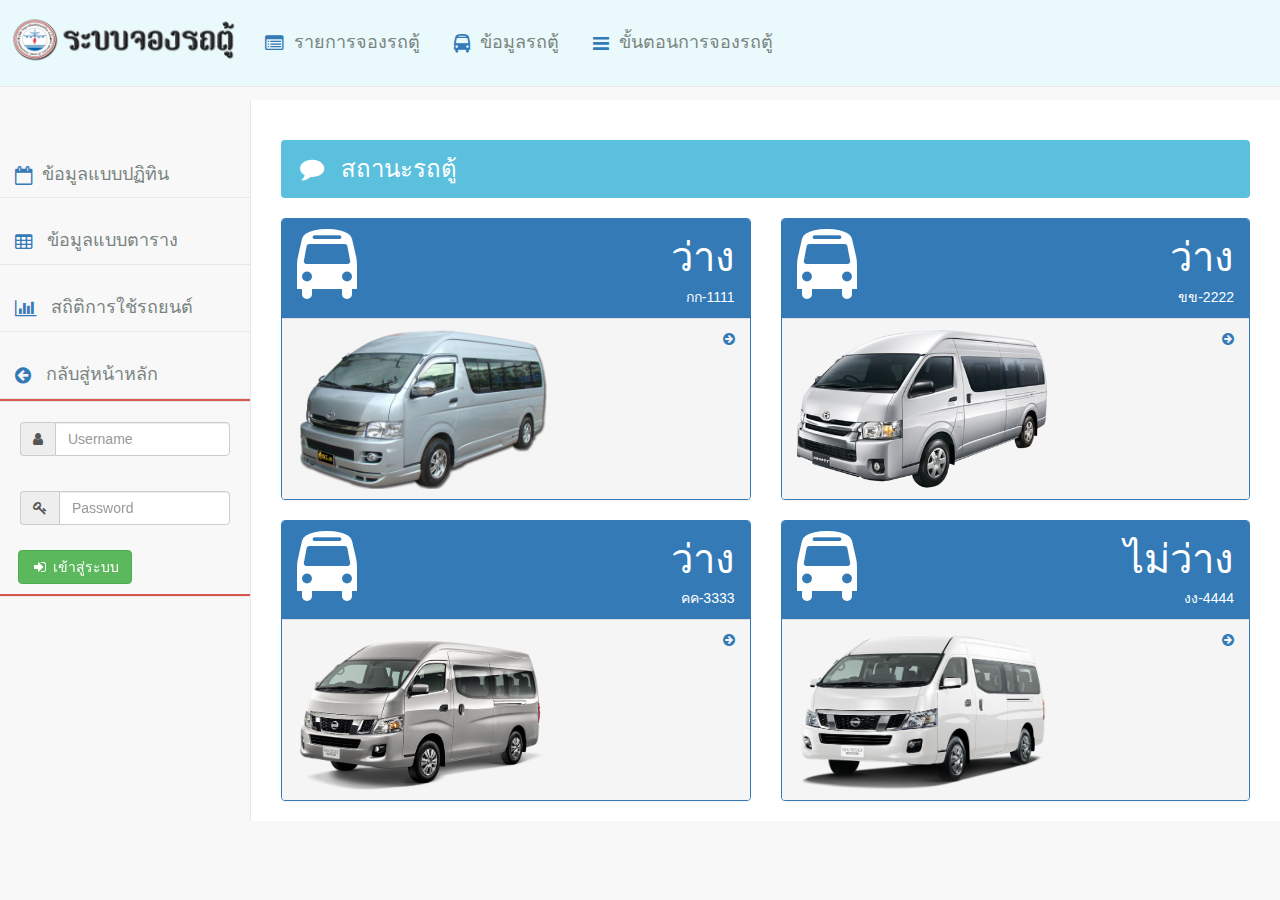
<file: index.html>
<!DOCTYPE html>
<html lang="en">

<head>

    <meta charset="utf-8">
    <meta http-equiv="X-UA-Compatible" content="IE=edge">
    <meta name="viewport" content="width=device-width, initial-scale=1">
    <meta name="description" content="">
    <meta name="author" content="">

    <title>ระบบจองรถตู้-วิทยุการบินเชียงใหม่</title>

    <!-- Bootstrap Core CSS -->
    <link href="css/bootstrap.min.css" rel="stylesheet">

    <!-- Custom CSS -->
    <link href="css/logo-nav.css" rel="stylesheet">
    <link href="css/sb-admin-2.css" rel="stylesheet">
    <link href="css/style.css" rel="stylesheet">

     <!-- Custom Fonts -->
    <link rel="stylesheet" href="https://maxcdn.bootstrapcdn.com/font-awesome/4.5.0/css/font-awesome.min.css">

    <!-- HTML5 Shim and Respond.js IE8 support of HTML5 elements and media queries -->
    <!-- WARNING: Respond.js doesn't work if you view the page via file:// -->
    <!--[if lt IE 9]>
        <script src="https://oss.maxcdn.com/libs/html5shiv/3.7.0/html5shiv.js"></script>
        <script src="https://oss.maxcdn.com/libs/respond.js/1.4.2/respond.min.js"></script>
    <![endif]-->

</head>

<body>

    <div id="wrapper">
    <!-- Navigation -->
    <nav class="navbar navbar-default navbar-fixed-top" role="navigation" style="margin-bottom: 0">
            <!-- Brand and toggle get grouped for better mobile display -->
            <div class="navbar-header">
                <button type="button" class="navbar-toggle" data-toggle="collapse" data-target="#bs-example-navbar-collapse-1">
                    <span class="sr-only">Toggle navigation</span>
                    <span class="icon-bar"></span>
                    <span class="icon-bar"></span>
                    <span class="icon-bar"></span>
                </button>
                <a class="navbar-brand" href="index.html">
                    <img src = "image/band.png" width="250" height="50" >        
                </a>
            </div>
            <!-- Collect the nav links, forms, and other content for toggling -->
            <ul class="nav navbar-top-links navbar-center">

                    <li>
                        <a class="page-scroll" href="bookinglist.html"><i class="fa fa-list-alt fa-lg"></i><font color="#798481" size="4">&nbsp; รายการจองรถตู้</a></font>
                    </li>
                    <li>
                        <a class="page-scroll" href="vandetail.html"><i class="fa fa-bus fa-lg"></i><font color="#798481" size="4">&nbsp; ข้อมูลรถตู้</a></font>
                    </li>
                    <li>
                        <a class="page-scroll" href="vanprocess.html"><i class="fa fa-bars fa-lg"></i><font color="#798481" size="4">&nbsp; ขั้นตอนการจองรถตู้</a></font>
                    </li>
                </ul>
                

            <!-- /.navbar-collapse -->
        <!-- /.container -->

            <div class="navbar-default sidebar" role="navigation">
                <div class="sidebar-nav navbar-collapse">
                    <ul class="nav" id="side-menu">
                      <li>
                            <a href="viewcalendar.html"><i class="fa fa-calendar-o fa-lg"></i><font color="#798481" size="4">&nbsp; ข้อมูลแบบปฏิทิน</a></font>
                        </li>
                        <br>
                        <li>
                            <a href="viewtable.html"><i class="fa fa-table fa-lg"></i><font color="#798481" size="4"> &nbsp; ข้อมูลแบบตาราง</a></font>
                        </li>
                        <br>
                        <li>
                            <a href="statsvan.html"><i class="fa fa-bar-chart fa-lg"></i><font color="#798481" size="4"> &nbsp; สถิติการใช้รถยนต์</a></font>
                        </li>
                        <br>
                        <li>
                            <a href="index.html"><i class="fa fa-arrow-circle-left fa-lg"></i><font color="#798481" size="4"> &nbsp; กลับสู่หน้าหลัก</a></font>
                        </li>
                         <li class="btn-danger divider" style="height:3px;"></li>  

                            <div class="input-group custom-search-form">
                                  <form role="form" action="check_login.php" method="post" name="login">
                                        <div class="form-group input-group">
                                            <span class="input-group-addon"><i class="fa fa-user"></i>
                                            </span>
                                            <input type="text" class="form-control" name="txtUsername" placeholder="Username" required>
                                        </div>
                                        
                                        <div class="form-group input-group">
                                            <span class="input-group-addon"><i class="fa fa-key"></i>
                                            </span>
                                            <input type="password" class="form-control" name="txtPassword" placeholder="Password" required>
                                        </div>
                                        &nbsp;
                                        <button type="submit" class="btn btn-success "><i class="fa fa-sign-in fa-fw"></i>&nbsp;เข้าสู่ระบบ</button>
                                  
                                    </form>
                            </div>
                             <li class="btn-danger divider" style="height:3px;"></li>  

                    </ul>
                </div>
                <!-- /.sidebar-collapse -->
            </div>
            <!-- /.navbar-static-side -->
        </nav>
    </div>

        <div id="page-wrapper">
            <div class="row">
                <div class="col-lg-12">
                 <h3 class="page-header alert btn-info"><i class="fa fa-comment fa-fw"></i>&nbsp; สถานะรถตู้</h3>
                </div>
                <!-- /.col-lg-12 -->
            </div>
            <!-- /.row -->
            <div class="row">
                <div class="col-lg-6 col-md-9">
                    <div class="panel panel-primary">
                        <div class="panel-heading">
                            <div class="row">
                                <div class="col-xs-3">
                                    <i class="fa fa-bus fa-5x"></i>
                                </div>
                                <div class="col-xs-9 text-right">
                                    <div class="huge">ว่าง</div>
                                    <div>กก-1111</div>
                                </div>
                            </div>
                        </div>
                        <a href="#">
                            <div class="panel-footer">
                                  <img src = "image/van1.png" width="250" height="160" >        
                                <span class="pull-right"><i class="fa fa-arrow-circle-right"></i></span>
                                <div class="clearfix"></div>
                            </div>
                        </a>
                    </div>
                </div>
                <div class="col-lg-6 col-md-9">
                    <div class="panel panel-primary">
                        <div class="panel-heading">
                            <div class="row">
                                <div class="col-xs-3">
                                    <i class="fa fa-bus fa-5x"></i>
                                </div>
                                <div class="col-xs-9 text-right">
                                    <div class="huge">ว่าง</div>
                                    <div>ขข-2222</div>
                                </div>
                            </div>
                        </div>
                        <a href="#">
                            <div class="panel-footer">
                                  <img src = "image/van2.png" width="250" height="160" >        
                                <span class="pull-right"><i class="fa fa-arrow-circle-right"></i></span>
                                <div class="clearfix"></div>
                            </div>
                        </a>
                    </div>
                </div>
                <div class="col-lg-6 col-md-9">
                    <div class="panel panel-primary">
                        <div class="panel-heading">
                            <div class="row">
                                <div class="col-xs-3">
                                    <i class="fa fa-bus fa-5x"></i>
                                </div>
                                <div class="col-xs-9 text-right">
                                    <div class="huge">ว่าง</div>
                                    <div>คค-3333</div>
                                </div>
                            </div>
                        </div>
                        <a href="#">
                            <div class="panel-footer">
                                  <img src = "image/van3.png" width="250" height="160" >        
                                <span class="pull-right"><i class="fa fa-arrow-circle-right"></i></span>
                                <div class="clearfix"></div>
                            </div>
                        </a>
                    </div>
                </div>
                <div class="col-lg-6 col-md-9">
                    <div class="panel panel-primary">
                        <div class="panel-heading">
                            <div class="row">
                                <div class="col-xs-3">
                                    <i class="fa fa-bus fa-5x"></i>
                                </div>
                                <div class="col-xs-9 text-right">
                                    <div class="huge">ไม่ว่าง</div>
                                    <div>งง-4444</div>
                                </div>
                            </div>
                        </div>
                        <a href="#">
                            <div class="panel-footer">
                                  <img src = "image/van4.png" width="250" height="160" >        
                                <span class="pull-right"><i class="fa fa-arrow-circle-right"></i></span>
                                <div class="clearfix"></div>
                            </div>
                        </a>
                    </div>
                </div>
            </div>
                   
        </nav>
               
    </div>

    <!-- /#wrapper -->
    </nav>

    <!-- jQuery -->
    <script src="js/jquery.js"></script>

    <!-- Bootstrap Core JavaScript -->
    <script src="js/bootstrap.min.js"></script>

</body>

</html>
</file>
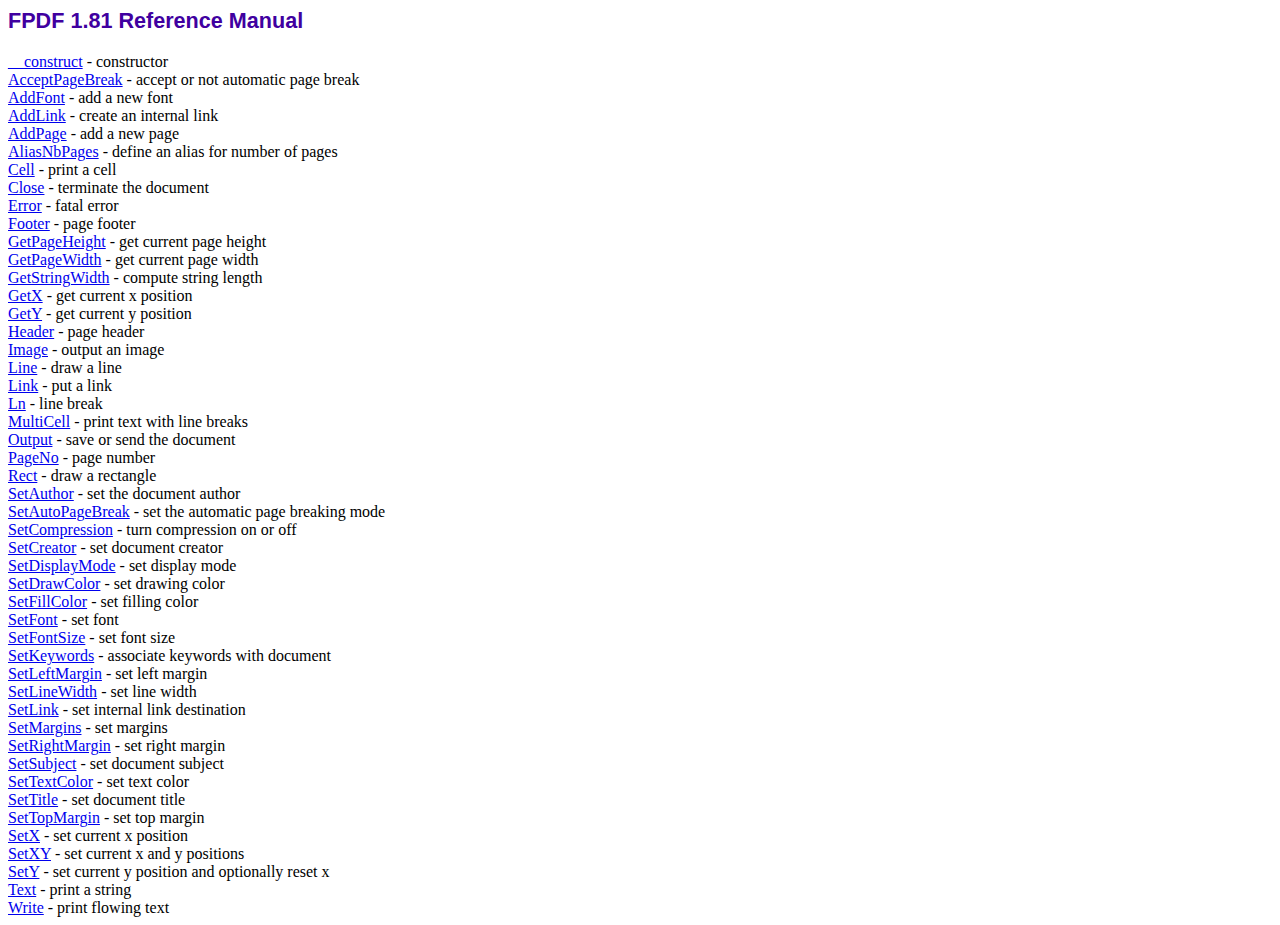
<file: doc/index.htm>
<!DOCTYPE html PUBLIC "-//W3C//DTD HTML 4.01 Transitional//EN">
<html>
<head>
<meta http-equiv="Content-Type" content="text/html; charset=ISO-8859-1">
<title>FPDF 1.81 Reference Manual</title>
<link type="text/css" rel="stylesheet" href="../fpdf.css">
</head>
<body>
<h1>FPDF 1.81 Reference Manual</h1>
<a href="__construct.htm">__construct</a> - constructor<br>
<a href="acceptpagebreak.htm">AcceptPageBreak</a> - accept or not automatic page break<br>
<a href="addfont.htm">AddFont</a> - add a new font<br>
<a href="addlink.htm">AddLink</a> - create an internal link<br>
<a href="addpage.htm">AddPage</a> - add a new page<br>
<a href="aliasnbpages.htm">AliasNbPages</a> - define an alias for number of pages<br>
<a href="cell.htm">Cell</a> - print a cell<br>
<a href="close.htm">Close</a> - terminate the document<br>
<a href="error.htm">Error</a> - fatal error<br>
<a href="footer.htm">Footer</a> - page footer<br>
<a href="getpageheight.htm">GetPageHeight</a> - get current page height<br>
<a href="getpagewidth.htm">GetPageWidth</a> - get current page width<br>
<a href="getstringwidth.htm">GetStringWidth</a> - compute string length<br>
<a href="getx.htm">GetX</a> - get current x position<br>
<a href="gety.htm">GetY</a> - get current y position<br>
<a href="header.htm">Header</a> - page header<br>
<a href="image.htm">Image</a> - output an image<br>
<a href="line.htm">Line</a> - draw a line<br>
<a href="link.htm">Link</a> - put a link<br>
<a href="ln.htm">Ln</a> - line break<br>
<a href="multicell.htm">MultiCell</a> - print text with line breaks<br>
<a href="output.htm">Output</a> - save or send the document<br>
<a href="pageno.htm">PageNo</a> - page number<br>
<a href="rect.htm">Rect</a> - draw a rectangle<br>
<a href="setauthor.htm">SetAuthor</a> - set the document author<br>
<a href="setautopagebreak.htm">SetAutoPageBreak</a> - set the automatic page breaking mode<br>
<a href="setcompression.htm">SetCompression</a> - turn compression on or off<br>
<a href="setcreator.htm">SetCreator</a> - set document creator<br>
<a href="setdisplaymode.htm">SetDisplayMode</a> - set display mode<br>
<a href="setdrawcolor.htm">SetDrawColor</a> - set drawing color<br>
<a href="setfillcolor.htm">SetFillColor</a> - set filling color<br>
<a href="setfont.htm">SetFont</a> - set font<br>
<a href="setfontsize.htm">SetFontSize</a> - set font size<br>
<a href="setkeywords.htm">SetKeywords</a> - associate keywords with document<br>
<a href="setleftmargin.htm">SetLeftMargin</a> - set left margin<br>
<a href="setlinewidth.htm">SetLineWidth</a> - set line width<br>
<a href="setlink.htm">SetLink</a> - set internal link destination<br>
<a href="setmargins.htm">SetMargins</a> - set margins<br>
<a href="setrightmargin.htm">SetRightMargin</a> - set right margin<br>
<a href="setsubject.htm">SetSubject</a> - set document subject<br>
<a href="settextcolor.htm">SetTextColor</a> - set text color<br>
<a href="settitle.htm">SetTitle</a> - set document title<br>
<a href="settopmargin.htm">SetTopMargin</a> - set top margin<br>
<a href="setx.htm">SetX</a> - set current x position<br>
<a href="setxy.htm">SetXY</a> - set current x and y positions<br>
<a href="sety.htm">SetY</a> - set current y position and optionally reset x<br>
<a href="text.htm">Text</a> - print a string<br>
<a href="write.htm">Write</a> - print flowing text<br>
</body>
</html>
</file>
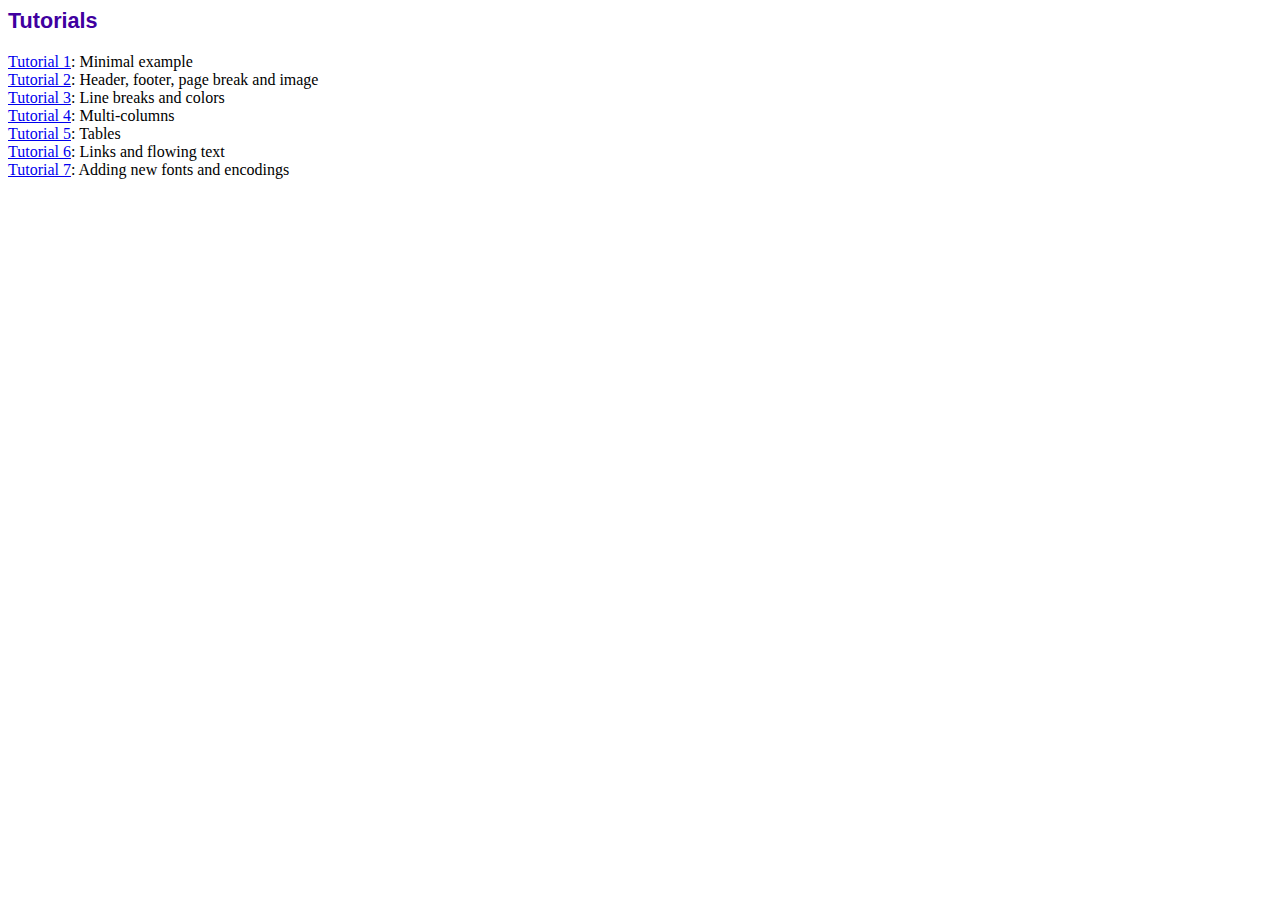
<file: tutorial/index.htm>
<!DOCTYPE html PUBLIC "-//W3C//DTD HTML 4.01 Transitional//EN">
<html>
<head>
<meta http-equiv="Content-Type" content="text/html; charset=ISO-8859-1">
<title>Tutorials</title>
<link type="text/css" rel="stylesheet" href="../fpdf.css">
</head>
<body>
<h1>Tutorials</h1>
<ul style="list-style-type:none; margin-left:0; padding-left:0">
<li><a href="tuto1.htm">Tutorial 1</a>: Minimal example</li>
<li><a href="tuto2.htm">Tutorial 2</a>: Header, footer, page break and image</li>
<li><a href="tuto3.htm">Tutorial 3</a>: Line breaks and colors</li>
<li><a href="tuto4.htm">Tutorial 4</a>: Multi-columns</li>
<li><a href="tuto5.htm">Tutorial 5</a>: Tables</li>
<li><a href="tuto6.htm">Tutorial 6</a>: Links and flowing text</li>
<li><a href="tuto7.htm">Tutorial 7</a>: Adding new fonts and encodings</li>
</ul>
</body>
</html>
</file>
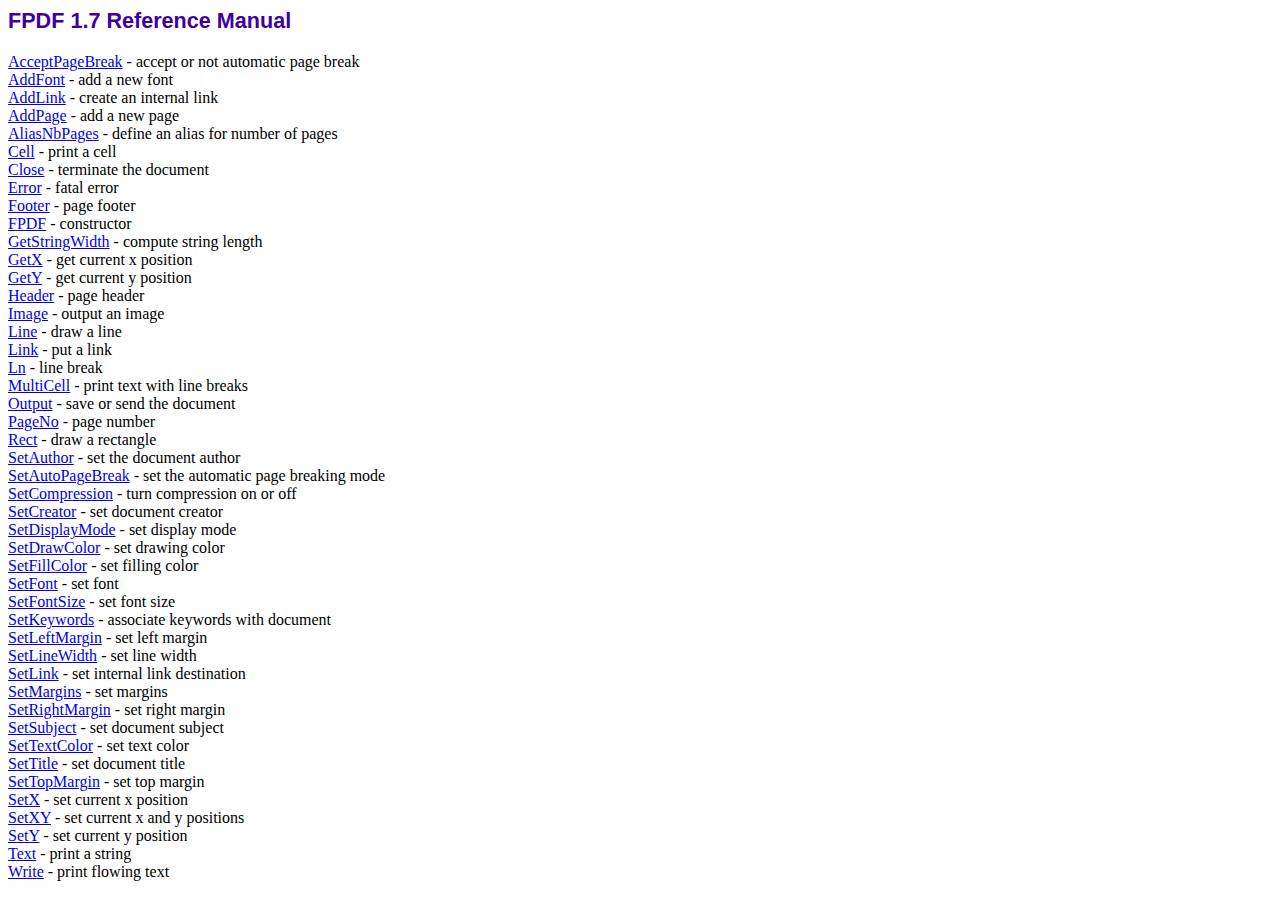
<file: font/fpdf17/doc/index.htm>
<!DOCTYPE html PUBLIC "-//W3C//DTD HTML 4.01 Transitional//EN">
<html>
<head>
<meta http-equiv="Content-Type" content="text/html; charset=ISO-8859-1">
<title>FPDF 1.7 Reference Manual</title>
<link type="text/css" rel="stylesheet" href="../fpdf.css">
</head>
<body>
<h1>FPDF 1.7 Reference Manual</h1>
<a href="acceptpagebreak.htm">AcceptPageBreak</a> - accept or not automatic page break<br>
<a href="addfont.htm">AddFont</a> - add a new font<br>
<a href="addlink.htm">AddLink</a> - create an internal link<br>
<a href="addpage.htm">AddPage</a> - add a new page<br>
<a href="aliasnbpages.htm">AliasNbPages</a> - define an alias for number of pages<br>
<a href="cell.htm">Cell</a> - print a cell<br>
<a href="close.htm">Close</a> - terminate the document<br>
<a href="error.htm">Error</a> - fatal error<br>
<a href="footer.htm">Footer</a> - page footer<br>
<a href="fpdf.htm">FPDF</a> - constructor<br>
<a href="getstringwidth.htm">GetStringWidth</a> - compute string length<br>
<a href="getx.htm">GetX</a> - get current x position<br>
<a href="gety.htm">GetY</a> - get current y position<br>
<a href="header.htm">Header</a> - page header<br>
<a href="image.htm">Image</a> - output an image<br>
<a href="line.htm">Line</a> - draw a line<br>
<a href="link.htm">Link</a> - put a link<br>
<a href="ln.htm">Ln</a> - line break<br>
<a href="multicell.htm">MultiCell</a> - print text with line breaks<br>
<a href="output.htm">Output</a> - save or send the document<br>
<a href="pageno.htm">PageNo</a> - page number<br>
<a href="rect.htm">Rect</a> - draw a rectangle<br>
<a href="setauthor.htm">SetAuthor</a> - set the document author<br>
<a href="setautopagebreak.htm">SetAutoPageBreak</a> - set the automatic page breaking mode<br>
<a href="setcompression.htm">SetCompression</a> - turn compression on or off<br>
<a href="setcreator.htm">SetCreator</a> - set document creator<br>
<a href="setdisplaymode.htm">SetDisplayMode</a> - set display mode<br>
<a href="setdrawcolor.htm">SetDrawColor</a> - set drawing color<br>
<a href="setfillcolor.htm">SetFillColor</a> - set filling color<br>
<a href="setfont.htm">SetFont</a> - set font<br>
<a href="setfontsize.htm">SetFontSize</a> - set font size<br>
<a href="setkeywords.htm">SetKeywords</a> - associate keywords with document<br>
<a href="setleftmargin.htm">SetLeftMargin</a> - set left margin<br>
<a href="setlinewidth.htm">SetLineWidth</a> - set line width<br>
<a href="setlink.htm">SetLink</a> - set internal link destination<br>
<a href="setmargins.htm">SetMargins</a> - set margins<br>
<a href="setrightmargin.htm">SetRightMargin</a> - set right margin<br>
<a href="setsubject.htm">SetSubject</a> - set document subject<br>
<a href="settextcolor.htm">SetTextColor</a> - set text color<br>
<a href="settitle.htm">SetTitle</a> - set document title<br>
<a href="settopmargin.htm">SetTopMargin</a> - set top margin<br>
<a href="setx.htm">SetX</a> - set current x position<br>
<a href="setxy.htm">SetXY</a> - set current x and y positions<br>
<a href="sety.htm">SetY</a> - set current y position<br>
<a href="text.htm">Text</a> - print a string<br>
<a href="write.htm">Write</a> - print flowing text<br>
</body>
</html>
</file>
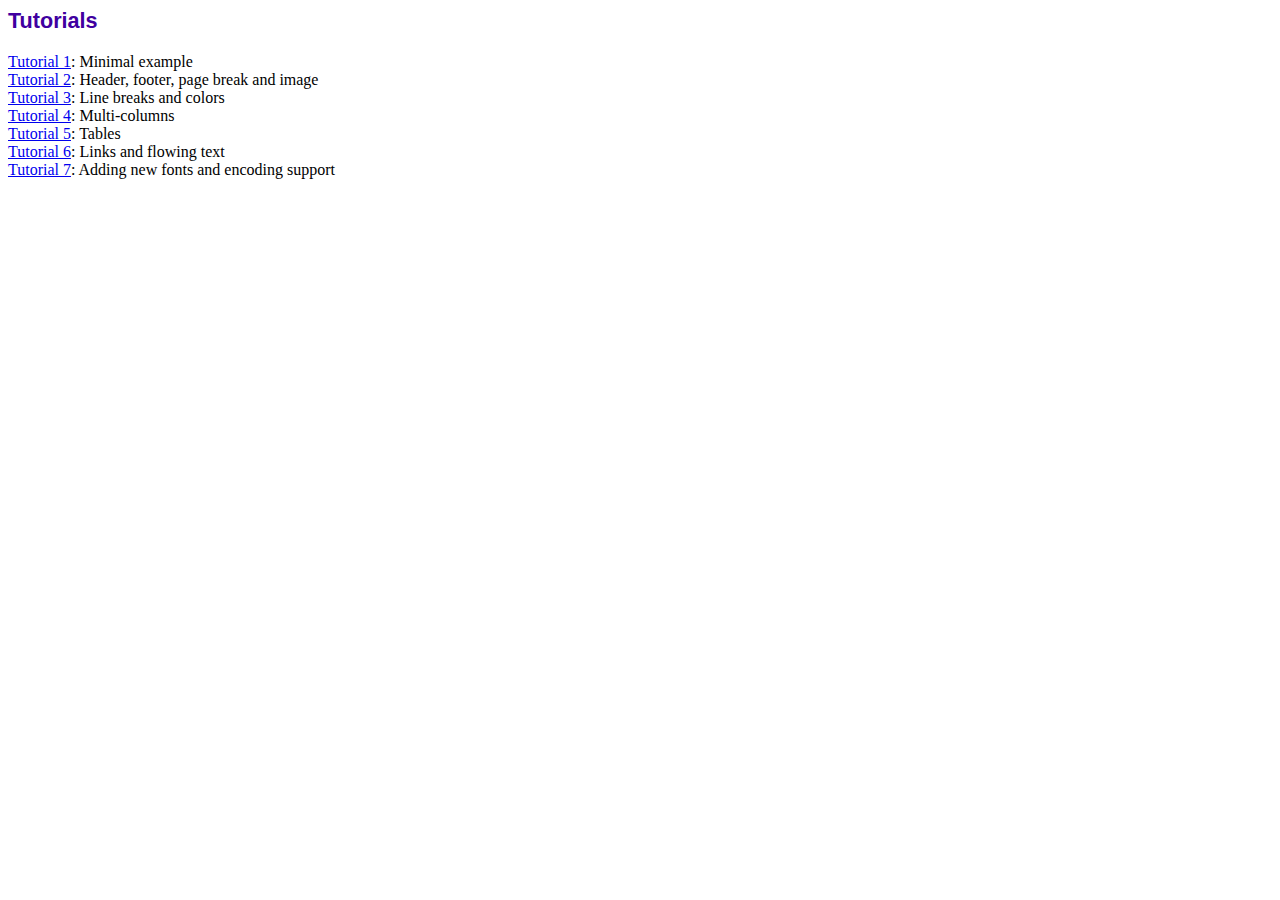
<file: font/fpdf17/tutorial/index.htm>
<!DOCTYPE html PUBLIC "-//W3C//DTD HTML 4.01 Transitional//EN">
<html>
<head>
<meta http-equiv="Content-Type" content="text/html; charset=ISO-8859-1">
<title>Tutorials</title>
<link type="text/css" rel="stylesheet" href="../fpdf.css">
</head>
<body>
<h1>Tutorials</h1>
<ul style="list-style-type:none; margin-left:0; padding-left:0">
<li><a href="tuto1.htm">Tutorial 1</a>: Minimal example</li>
<li><a href="tuto2.htm">Tutorial 2</a>: Header, footer, page break and image</li>
<li><a href="tuto3.htm">Tutorial 3</a>: Line breaks and colors</li>
<li><a href="tuto4.htm">Tutorial 4</a>: Multi-columns</li>
<li><a href="tuto5.htm">Tutorial 5</a>: Tables</li>
<li><a href="tuto6.htm">Tutorial 6</a>: Links and flowing text</li>
<li><a href="tuto7.htm">Tutorial 7</a>: Adding new fonts and encoding support</li>
</UL>
</body>
</html>
</file>
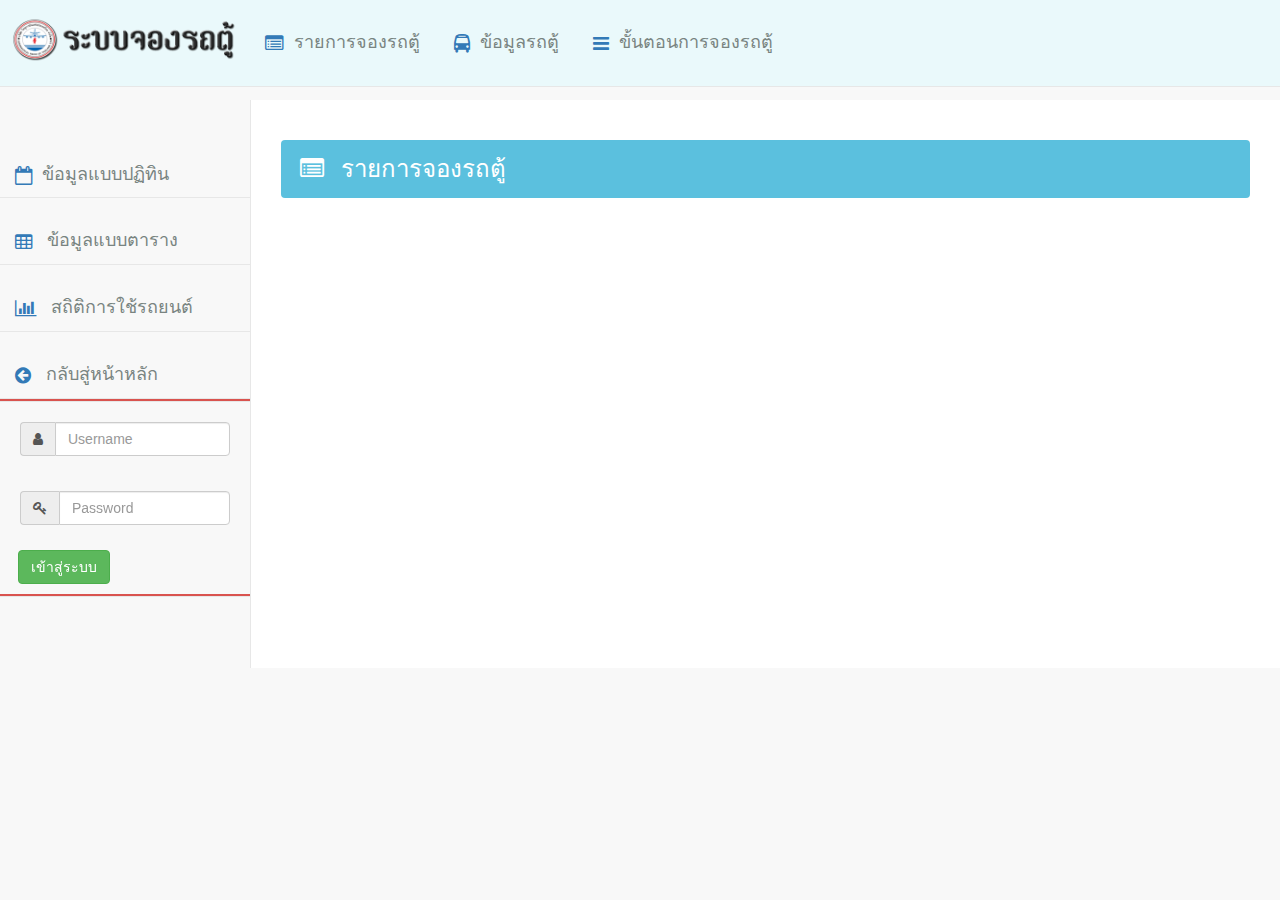
<file: bookinglist.html>
<!DOCTYPE html>
<html lang="en">

<head>

    <meta charset="utf-8">
    <meta http-equiv="X-UA-Compatible" content="IE=edge">
    <meta name="viewport" content="width=device-width, initial-scale=1">
    <meta name="description" content="">
    <meta name="author" content="">

    <title>ระบบจองรถตู้-วิทยุการบินเชียงใหม่</title>

    <!-- Bootstrap Core CSS -->
    <link href="css/bootstrap.min.css" rel="stylesheet">

    <!-- Custom CSS -->
    <link href="css/logo-nav.css" rel="stylesheet">
    <link href="css/sb-admin-2.css" rel="stylesheet">
    <link href="css/style.css" rel="stylesheet">

     <!-- Custom Fonts -->
    <link rel="stylesheet" href="https://maxcdn.bootstrapcdn.com/font-awesome/4.5.0/css/font-awesome.min.css">

    <!-- HTML5 Shim and Respond.js IE8 support of HTML5 elements and media queries -->
    <!-- WARNING: Respond.js doesn't work if you view the page via file:// -->
    <!--[if lt IE 9]>
        <script src="https://oss.maxcdn.com/libs/html5shiv/3.7.0/html5shiv.js"></script>
        <script src="https://oss.maxcdn.com/libs/respond.js/1.4.2/respond.min.js"></script>
    <![endif]-->

</head>

<body>

    <div id="wrapper">
    <!-- Navigation -->
    <nav class="navbar navbar-default navbar-fixed-top" role="navigation" style="margin-bottom: 0">
            <!-- Brand and toggle get grouped for better mobile display -->
            <div class="navbar-header">
                <button type="button" class="navbar-toggle" data-toggle="collapse" data-target="#bs-example-navbar-collapse-1">
                    <span class="sr-only">Toggle navigation</span>
                    <span class="icon-bar"></span>
                    <span class="icon-bar"></span>
                    <span class="icon-bar"></span>
                </button>
                <a class="navbar-brand" href="index.html">
                    <img src = "image/band.png" width="250" height="50" >        
                </a>
            </div>
            <!-- Collect the nav links, forms, and other content for toggling -->
            <ul class="nav navbar-top-links navbar-center">

                    <li>
                        <a class="page-scroll" href="bookinglist.html"><i class="fa fa-list-alt fa-lg"></i><font color="#798481" size="4">&nbsp; รายการจองรถตู้</a></font>
                    </li>
                    <li>
                        <a class="page-scroll" href="vandetail.html"><i class="fa fa-bus fa-lg"></i><font color="#798481" size="4">&nbsp; ข้อมูลรถตู้</a></font>
                    </li>
                    <li>
                        <a class="page-scroll" href="vanprocess.html"><i class="fa fa-bars fa-lg"></i><font color="#798481" size="4">&nbsp; ขั้นตอนการจองรถตู้</a></font>
                    </li>
                </ul>

            <!-- /.navbar-collapse -->
        <!-- /.container -->

            <div class="navbar-default sidebar" role="navigation">
                <div class="sidebar-nav navbar-collapse">
                    <ul class="nav" id="side-menu">
                      <li>
                            <a href="viewcalendar.html"><i class="fa fa-calendar-o fa-lg"></i><font color="#798481" size="4">&nbsp; ข้อมูลแบบปฏิทิน</a></font>
                        </li>
                        <br>
                        <li>
                            <a href="viewtable.html"><i class="fa fa-table fa-lg"></i><font color="#798481" size="4"> &nbsp; ข้อมูลแบบตาราง</a></font>
                        </li>
                        <br>
                        <li>
                            <a href="statsvan.html"><i class="fa fa-bar-chart fa-lg"></i><font color="#798481" size="4"> &nbsp; สถิติการใช้รถยนต์</a></font>
                        </li>
                        <br>
                        <li>
                            <a href="index.html"><i class="fa fa-arrow-circle-left fa-lg"></i><font color="#798481" size="4"> &nbsp; กลับสู่หน้าหลัก</a></font>
                        </li>
                        <li class="btn-danger divider" style="height:3px;"></li>  

                            <div class="input-group custom-search-form">
                                  <form role="form" action="#" method="post" name="login">
                                        <div class="form-group input-group">
                                            <span class="input-group-addon"><i class="fa fa-user"></i>
                                            </span>
                                            <input type="text" class="form-control" name="username" placeholder="Username" required>
                                        </div>
                                        
                                        <div class="form-group input-group">
                                            <span class="input-group-addon"><i class="fa fa-key"></i>
                                            </span>
                                            <input type="password" class="form-control" name="password" placeholder="Password" required>
                                        </div>
                                        &nbsp;
                                        <button type="submit" class="btn btn-success ">เข้าสู่ระบบ</button>
                                  
                                    </form>
                            </div>
                             <li class="btn-danger divider" style="height:3px;"></li>  
                    </ul>
                </div>
                <!-- /.sidebar-collapse -->
            </div>
            <!-- /.navbar-static-side -->
        </nav>
    </div>

        <div id="page-wrapper">
            <div class="row">
                <div class="col-lg-12">
                    <h3 class="page-header alert btn-info"><i class="fa fa-list-alt fa-fw"></i>&nbsp; รายการจองรถตู้</h3>
                </div>
                <!-- /.col-lg-12 -->
            </div>
            <!-- /.row -->               
    </div>

    <!-- /#wrapper -->
    </nav>

    <!-- jQuery -->
    <script src="js/jquery.js"></script>

    <!-- Bootstrap Core JavaScript -->
    <script src="js/bootstrap.min.js"></script>

</body>

</html>
</file>
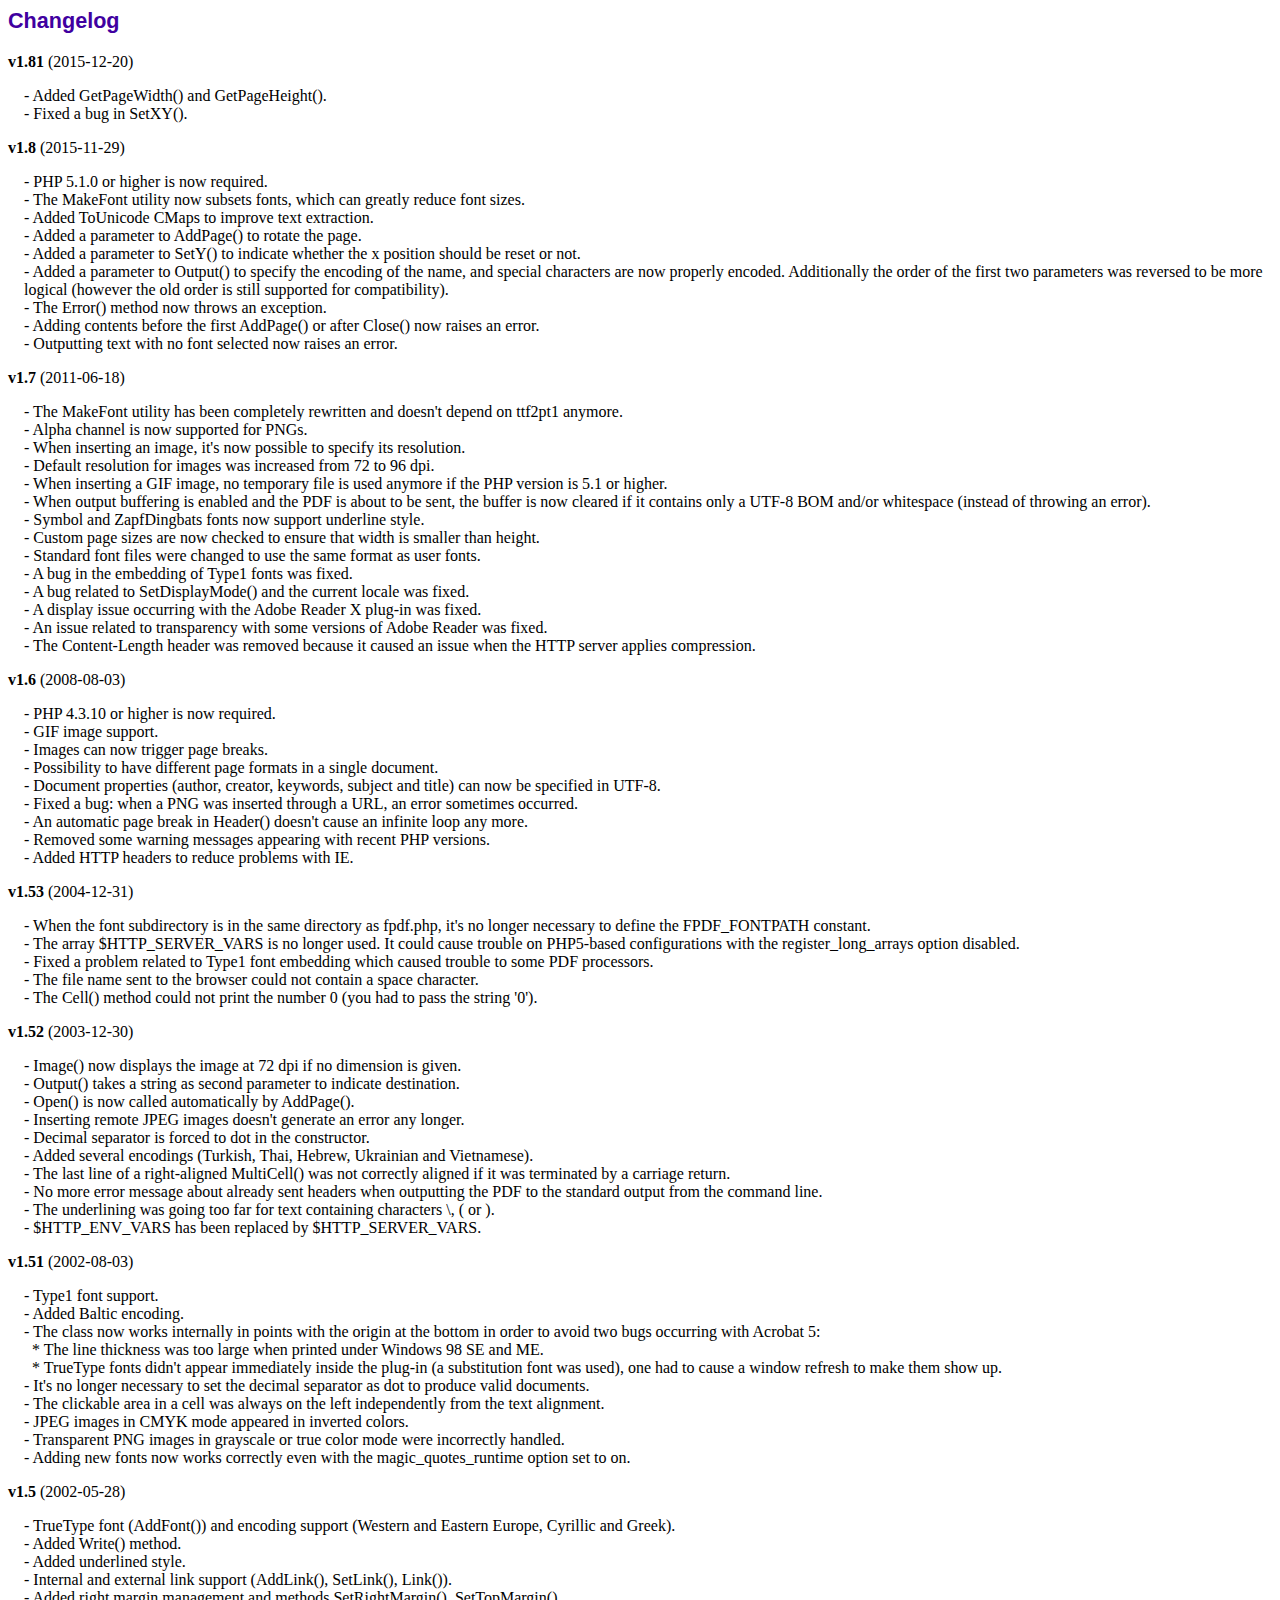
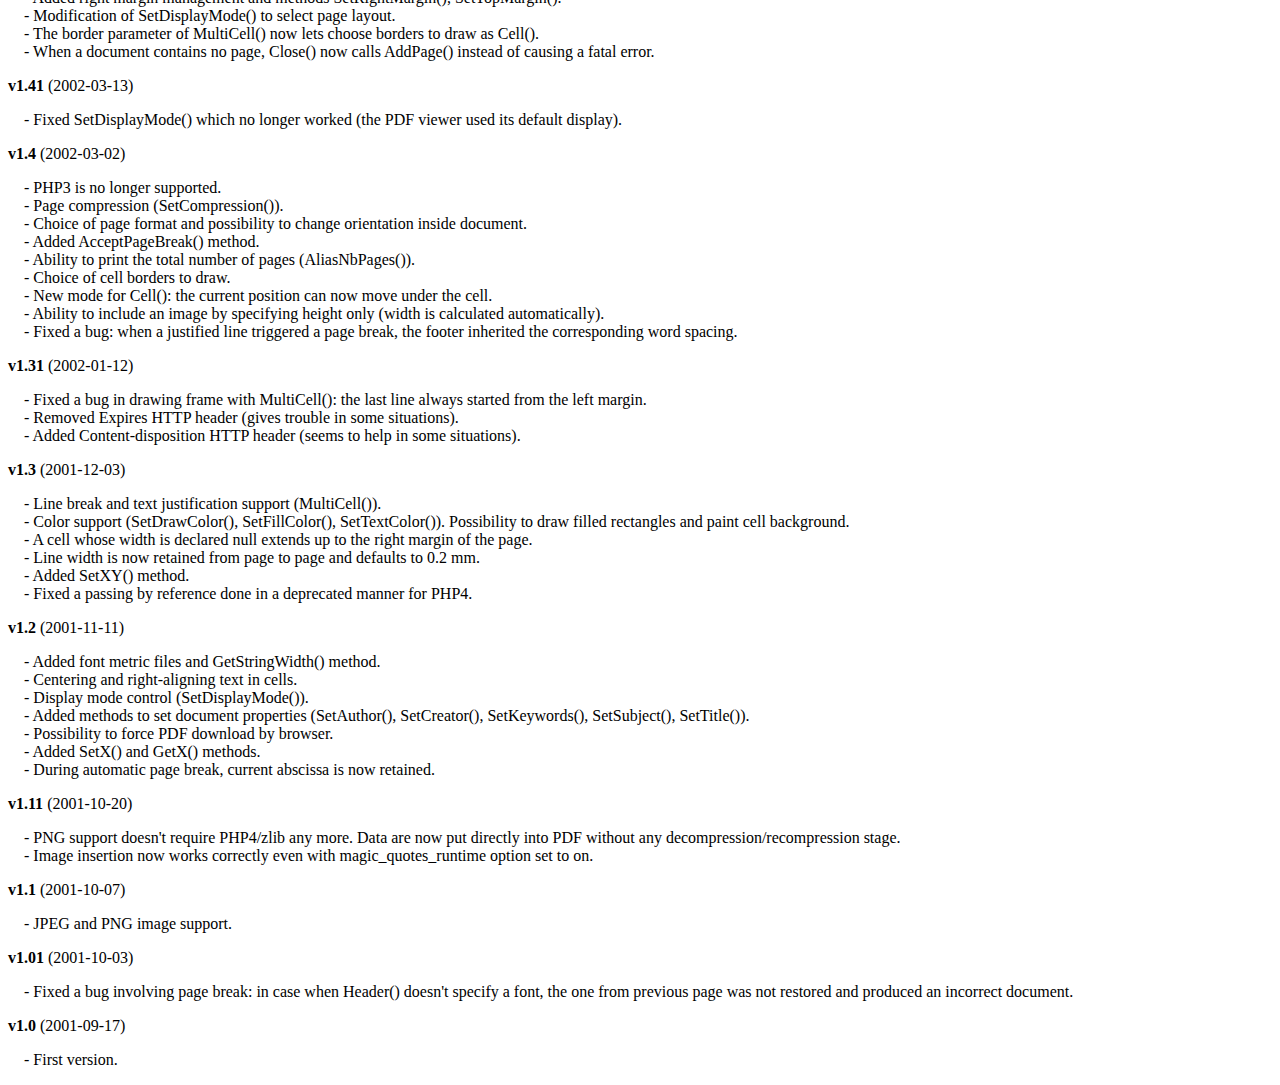
<file: changelog.htm>
<!DOCTYPE html PUBLIC "-//W3C//DTD HTML 4.01 Transitional//EN">
<html>
<head>
<meta http-equiv="Content-Type" content="text/html; charset=ISO-8859-1">
<title>Changelog</title>
<link type="text/css" rel="stylesheet" href="fpdf.css">
<style type="text/css">
dd {margin:1em 0 1em 1em}
</style>
</head>
<body>
<h1>Changelog</h1>
<dl>
<dt><strong>v1.81</strong> (2015-12-20)</dt>
<dd>
- Added GetPageWidth() and GetPageHeight().<br>
- Fixed a bug in SetXY().<br>
</dd>
<dt><strong>v1.8</strong> (2015-11-29)</dt>
<dd>
- PHP 5.1.0 or higher is now required.<br>
- The MakeFont utility now subsets fonts, which can greatly reduce font sizes.<br>
- Added ToUnicode CMaps to improve text extraction.<br>
- Added a parameter to AddPage() to rotate the page.<br>
- Added a parameter to SetY() to indicate whether the x position should be reset or not.<br>
- Added a parameter to Output() to specify the encoding of the name, and special characters are now properly encoded. Additionally the order of the first two parameters was reversed to be more logical (however the old order is still supported for compatibility).<br>
- The Error() method now throws an exception.<br>
- Adding contents before the first AddPage() or after Close() now raises an error.<br>
- Outputting text with no font selected now raises an error.<br>
</dd>
<dt><strong>v1.7</strong> (2011-06-18)</dt>
<dd>
- The MakeFont utility has been completely rewritten and doesn't depend on ttf2pt1 anymore.<br>
- Alpha channel is now supported for PNGs.<br>
- When inserting an image, it's now possible to specify its resolution.<br>
- Default resolution for images was increased from 72 to 96 dpi.<br>
- When inserting a GIF image, no temporary file is used anymore if the PHP version is 5.1 or higher.<br>
- When output buffering is enabled and the PDF is about to be sent, the buffer is now cleared if it contains only a UTF-8 BOM and/or whitespace (instead of throwing an error).<br>
- Symbol and ZapfDingbats fonts now support underline style.<br>
- Custom page sizes are now checked to ensure that width is smaller than height.<br>
- Standard font files were changed to use the same format as user fonts.<br>
- A bug in the embedding of Type1 fonts was fixed.<br>
- A bug related to SetDisplayMode() and the current locale was fixed.<br>
- A display issue occurring with the Adobe Reader X plug-in was fixed.<br>
- An issue related to transparency with some versions of Adobe Reader was fixed.<br>
- The Content-Length header was removed because it caused an issue when the HTTP server applies compression.<br>
</dd>
<dt><strong>v1.6</strong> (2008-08-03)</dt>
<dd>
- PHP 4.3.10 or higher is now required.<br>
- GIF image support.<br>
- Images can now trigger page breaks.<br>
- Possibility to have different page formats in a single document.<br>
- Document properties (author, creator, keywords, subject and title) can now be specified in UTF-8.<br>
- Fixed a bug: when a PNG was inserted through a URL, an error sometimes occurred.<br>
- An automatic page break in Header() doesn't cause an infinite loop any more.<br>
- Removed some warning messages appearing with recent PHP versions.<br>
- Added HTTP headers to reduce problems with IE.<br>
</dd>
<dt><strong>v1.53</strong> (2004-12-31)</dt>
<dd>
- When the font subdirectory is in the same directory as fpdf.php, it's no longer necessary to define the FPDF_FONTPATH constant.<br>
- The array $HTTP_SERVER_VARS is no longer used. It could cause trouble on PHP5-based configurations with the register_long_arrays option disabled.<br>
- Fixed a problem related to Type1 font embedding which caused trouble to some PDF processors.<br>
- The file name sent to the browser could not contain a space character.<br>
- The Cell() method could not print the number 0 (you had to pass the string '0').<br>
</dd>
<dt><strong>v1.52</strong> (2003-12-30)</dt>
<dd>
- Image() now displays the image at 72 dpi if no dimension is given.<br>
- Output() takes a string as second parameter to indicate destination.<br>
- Open() is now called automatically by AddPage().<br>
- Inserting remote JPEG images doesn't generate an error any longer.<br>
- Decimal separator is forced to dot in the constructor.<br>
- Added several encodings (Turkish, Thai, Hebrew, Ukrainian and Vietnamese).<br>
- The last line of a right-aligned MultiCell() was not correctly aligned if it was terminated by a carriage return.<br>
- No more error message about already sent headers when outputting the PDF to the standard output from the command line.<br>
- The underlining was going too far for text containing characters \, ( or ).<br>
- $HTTP_ENV_VARS has been replaced by $HTTP_SERVER_VARS.<br>
</dd>
<dt><strong>v1.51</strong> (2002-08-03)</dt>
<dd>
- Type1 font support.<br>
- Added Baltic encoding.<br>
- The class now works internally in points with the origin at the bottom in order to avoid two bugs occurring with Acrobat 5:<br>&nbsp;&nbsp;* The line thickness was too large when printed under Windows 98 SE and ME.<br>&nbsp;&nbsp;* TrueType fonts didn't appear immediately inside the plug-in (a substitution font was used), one had to cause a window refresh to make them show up.<br>
- It's no longer necessary to set the decimal separator as dot to produce valid documents.<br>
- The clickable area in a cell was always on the left independently from the text alignment.<br>
- JPEG images in CMYK mode appeared in inverted colors.<br>
- Transparent PNG images in grayscale or true color mode were incorrectly handled.<br>
- Adding new fonts now works correctly even with the magic_quotes_runtime option set to on.<br>
</dd>
<dt><strong>v1.5</strong> (2002-05-28)</dt>
<dd>
- TrueType font (AddFont()) and encoding support (Western and Eastern Europe, Cyrillic and Greek).<br>
- Added Write() method.<br>
- Added underlined style.<br>
- Internal and external link support (AddLink(), SetLink(), Link()).<br>
- Added right margin management and methods SetRightMargin(), SetTopMargin().<br>
- Modification of SetDisplayMode() to select page layout.<br>
- The border parameter of MultiCell() now lets choose borders to draw as Cell().<br>
- When a document contains no page, Close() now calls AddPage() instead of causing a fatal error.<br>
</dd>
<dt><strong>v1.41</strong> (2002-03-13)</dt>
<dd>
- Fixed SetDisplayMode() which no longer worked (the PDF viewer used its default display).<br>
</dd>
<dt><strong>v1.4</strong> (2002-03-02)</dt>
<dd>
- PHP3 is no longer supported.<br>
- Page compression (SetCompression()).<br>
- Choice of page format and possibility to change orientation inside document.<br>
- Added AcceptPageBreak() method.<br>
- Ability to print the total number of pages (AliasNbPages()).<br>
- Choice of cell borders to draw.<br>
- New mode for Cell(): the current position can now move under the cell.<br>
- Ability to include an image by specifying height only (width is calculated automatically).<br>
- Fixed a bug: when a justified line triggered a page break, the footer inherited the corresponding word spacing.<br>
</dd>
<dt><strong>v1.31</strong> (2002-01-12)</dt>
<dd>
- Fixed a bug in drawing frame with MultiCell(): the last line always started from the left margin.<br>
- Removed Expires HTTP header (gives trouble in some situations).<br>
- Added Content-disposition HTTP header (seems to help in some situations).<br>
</dd>
<dt><strong>v1.3</strong> (2001-12-03)</dt>
<dd>
- Line break and text justification support (MultiCell()).<br>
- Color support (SetDrawColor(), SetFillColor(), SetTextColor()). Possibility to draw filled rectangles and paint cell background.<br>
- A cell whose width is declared null extends up to the right margin of the page.<br>
- Line width is now retained from page to page and defaults to 0.2 mm.<br>
- Added SetXY() method.<br>
- Fixed a passing by reference done in a deprecated manner for PHP4.<br>
</dd>
<dt><strong>v1.2</strong> (2001-11-11)</dt>
<dd>
- Added font metric files and GetStringWidth() method.<br>
- Centering and right-aligning text in cells.<br>
- Display mode control (SetDisplayMode()).<br>
- Added methods to set document properties (SetAuthor(), SetCreator(), SetKeywords(), SetSubject(), SetTitle()).<br>
- Possibility to force PDF download by browser.<br>
- Added SetX() and GetX() methods.<br>
- During automatic page break, current abscissa is now retained.<br>
</dd>
<dt><strong>v1.11</strong> (2001-10-20)</dt>
<dd>
- PNG support doesn't require PHP4/zlib any more. Data are now put directly into PDF without any decompression/recompression stage.<br>
- Image insertion now works correctly even with magic_quotes_runtime option set to on.<br>
</dd>
<dt><strong>v1.1</strong> (2001-10-07)</dt>
<dd>
- JPEG and PNG image support.<br>
</dd>
<dt><strong>v1.01</strong> (2001-10-03)</dt>
<dd>
- Fixed a bug involving page break: in case when Header() doesn't specify a font, the one from previous page was not restored and produced an incorrect document.<br>
</dd>
<dt><strong>v1.0</strong> (2001-09-17)</dt>
<dd>
- First version.<br>
</dd>
</dl>
</body>
</html>
</file>
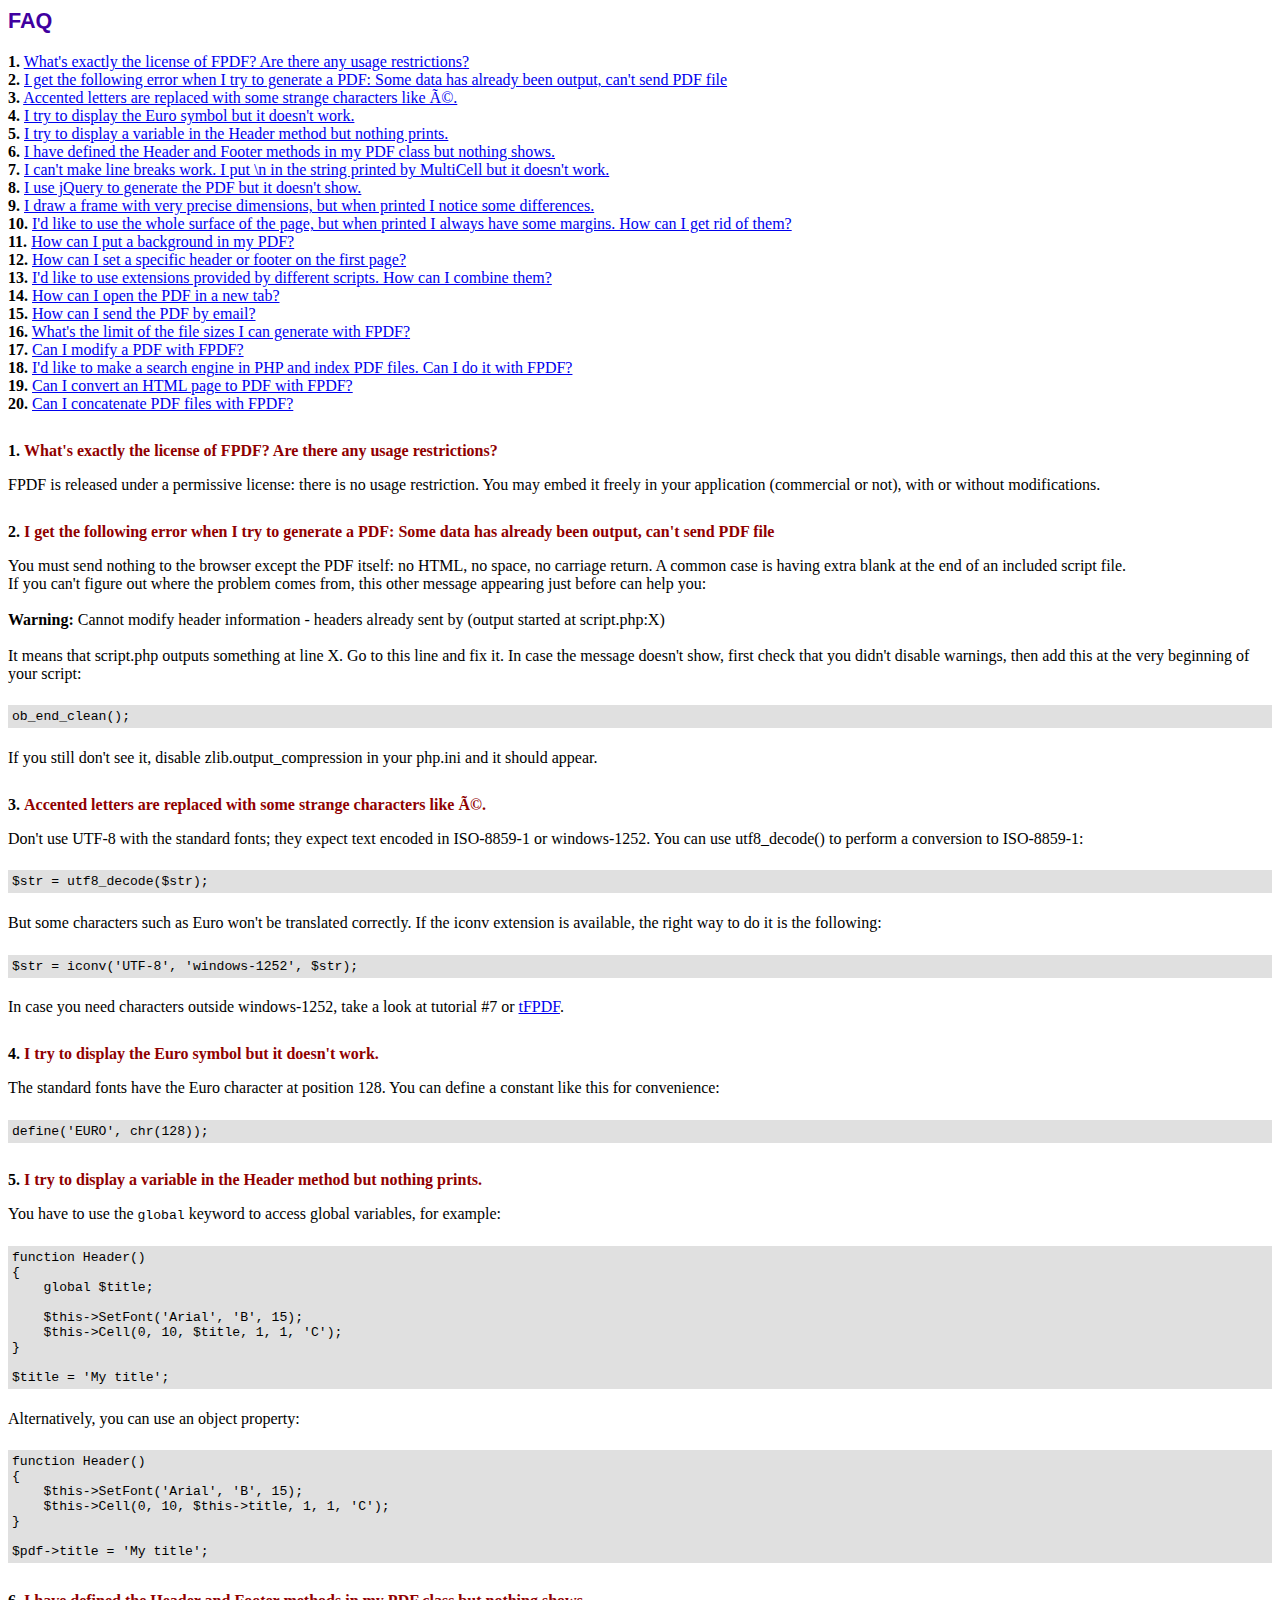
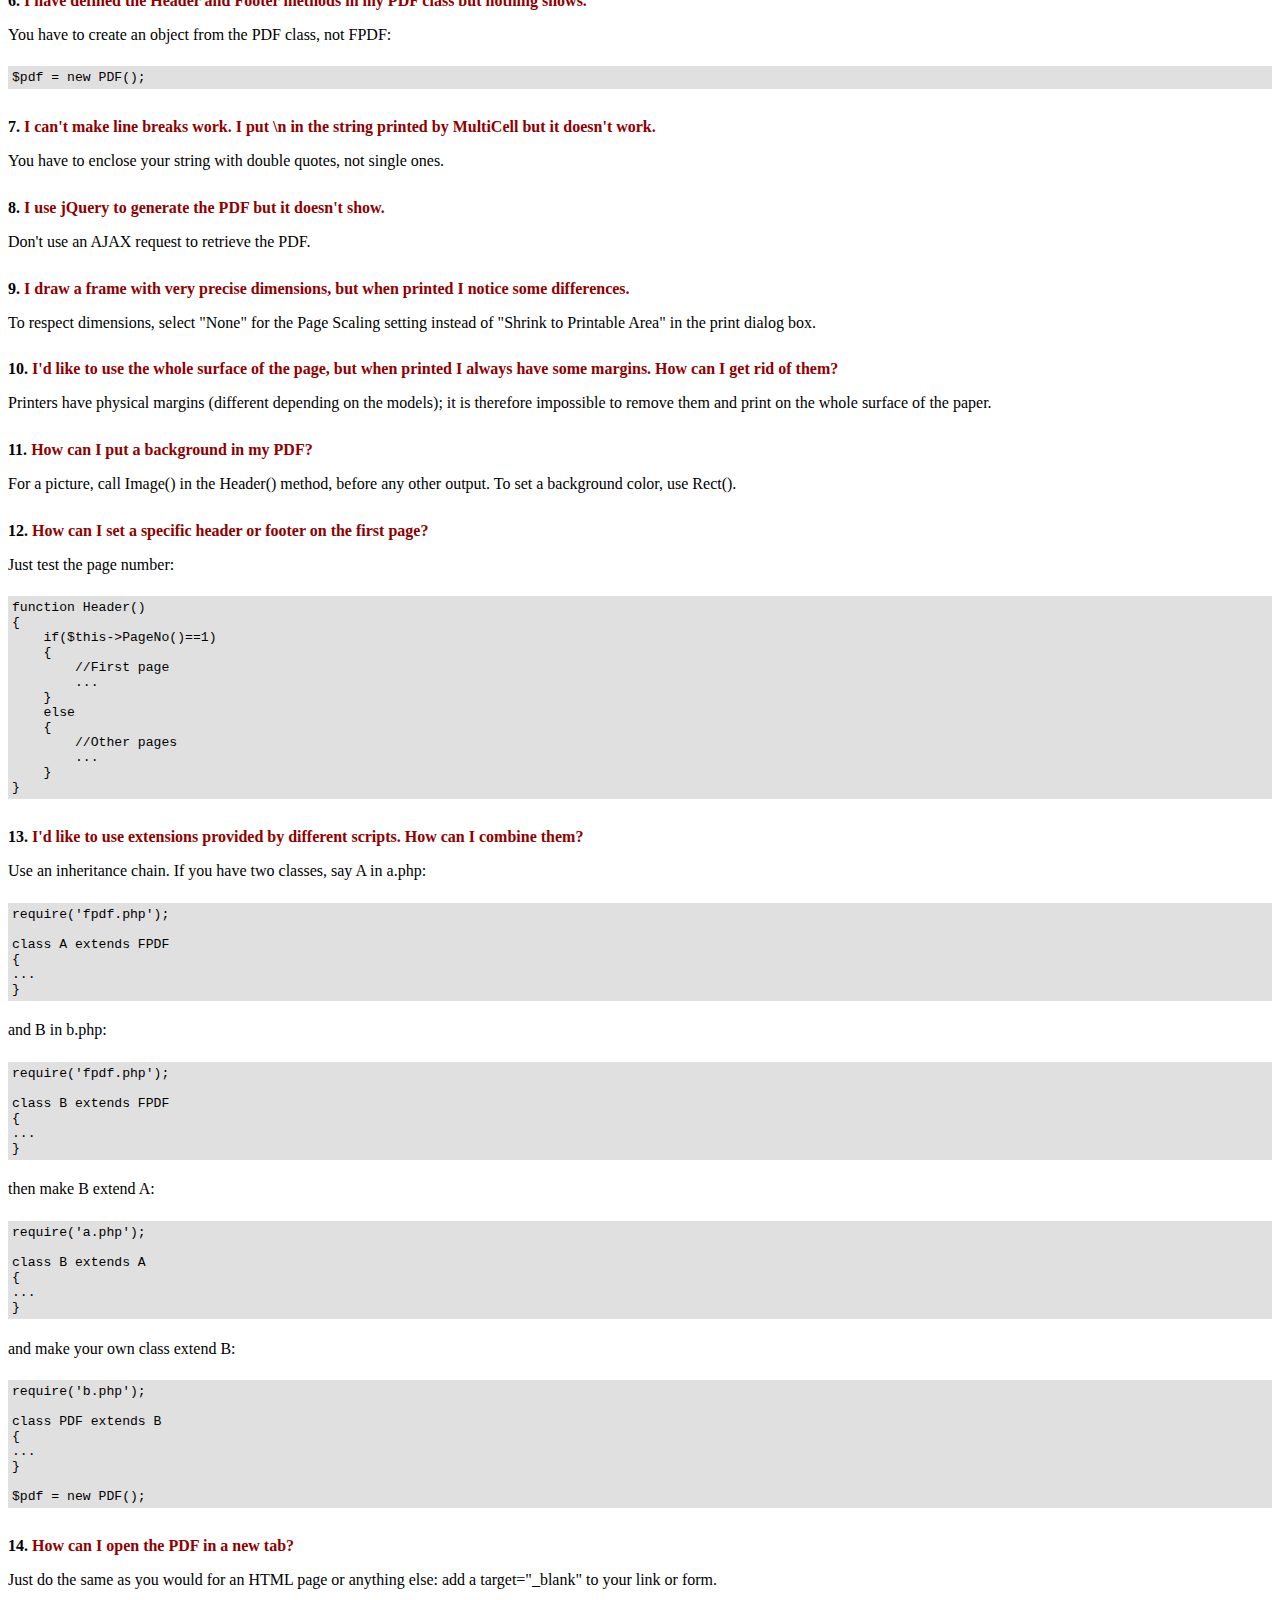
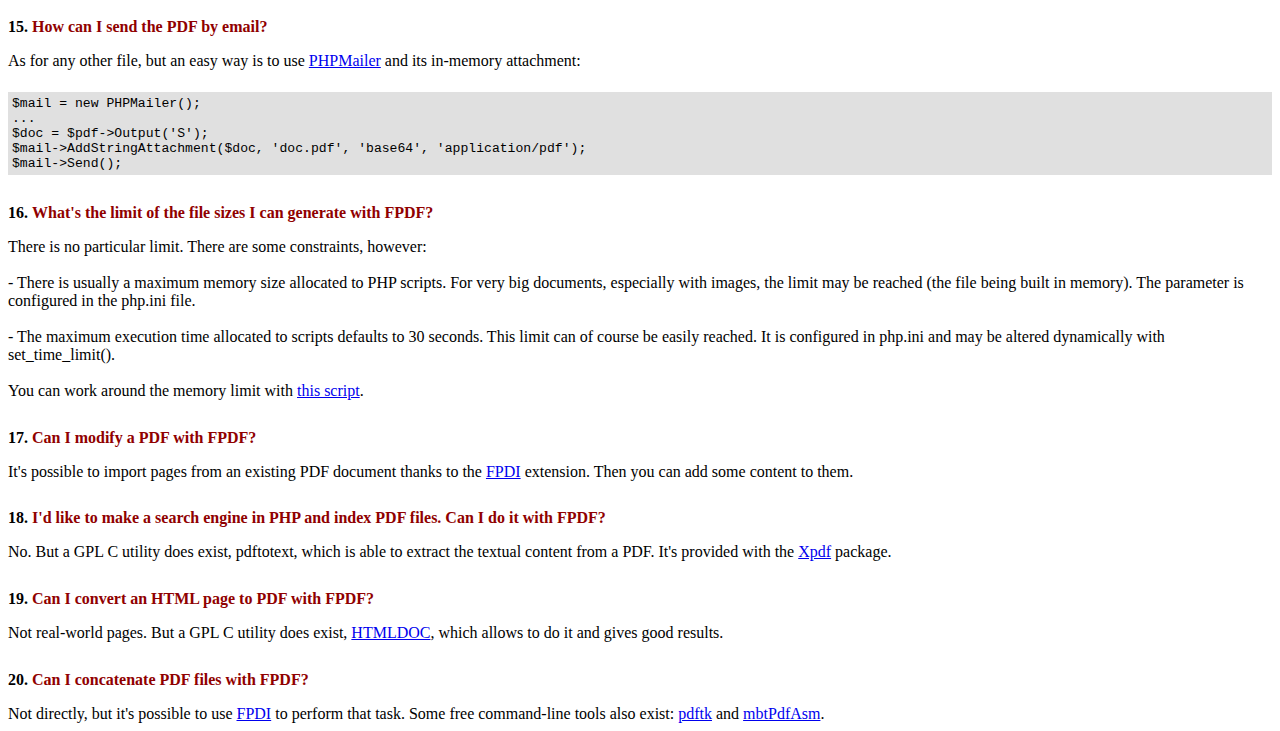
<file: FAQ.htm>
<!DOCTYPE html PUBLIC "-//W3C//DTD HTML 4.01 Transitional//EN">
<html>
<head>
<meta http-equiv="Content-Type" content="text/html; charset=ISO-8859-1">
<title>FAQ</title>
<link type="text/css" rel="stylesheet" href="fpdf.css">
<style type="text/css">
ul {list-style-type:none; margin:0; padding:0}
ul#answers li {margin-top:1.8em}
.question {font-weight:bold; color:#900000}
</style>
</head>
<body>
<h1>FAQ</h1>
<ul>
<li><b>1.</b> <a href='#q1'>What's exactly the license of FPDF? Are there any usage restrictions?</a></li>
<li><b>2.</b> <a href='#q2'>I get the following error when I try to generate a PDF: Some data has already been output, can't send PDF file</a></li>
<li><b>3.</b> <a href='#q3'>Accented letters are replaced with some strange characters like é.</a></li>
<li><b>4.</b> <a href='#q4'>I try to display the Euro symbol but it doesn't work.</a></li>
<li><b>5.</b> <a href='#q5'>I try to display a variable in the Header method but nothing prints.</a></li>
<li><b>6.</b> <a href='#q6'>I have defined the Header and Footer methods in my PDF class but nothing shows.</a></li>
<li><b>7.</b> <a href='#q7'>I can't make line breaks work. I put \n in the string printed by MultiCell but it doesn't work.</a></li>
<li><b>8.</b> <a href='#q8'>I use jQuery to generate the PDF but it doesn't show.</a></li>
<li><b>9.</b> <a href='#q9'>I draw a frame with very precise dimensions, but when printed I notice some differences.</a></li>
<li><b>10.</b> <a href='#q10'>I'd like to use the whole surface of the page, but when printed I always have some margins. How can I get rid of them?</a></li>
<li><b>11.</b> <a href='#q11'>How can I put a background in my PDF?</a></li>
<li><b>12.</b> <a href='#q12'>How can I set a specific header or footer on the first page?</a></li>
<li><b>13.</b> <a href='#q13'>I'd like to use extensions provided by different scripts. How can I combine them?</a></li>
<li><b>14.</b> <a href='#q14'>How can I open the PDF in a new tab?</a></li>
<li><b>15.</b> <a href='#q15'>How can I send the PDF by email?</a></li>
<li><b>16.</b> <a href='#q16'>What's the limit of the file sizes I can generate with FPDF?</a></li>
<li><b>17.</b> <a href='#q17'>Can I modify a PDF with FPDF?</a></li>
<li><b>18.</b> <a href='#q18'>I'd like to make a search engine in PHP and index PDF files. Can I do it with FPDF?</a></li>
<li><b>19.</b> <a href='#q19'>Can I convert an HTML page to PDF with FPDF?</a></li>
<li><b>20.</b> <a href='#q20'>Can I concatenate PDF files with FPDF?</a></li>
</ul>

<ul id='answers'>
<li id='q1'>
<p><b>1.</b> <span class='question'>What's exactly the license of FPDF? Are there any usage restrictions?</span></p>
FPDF is released under a permissive license: there is no usage restriction. You may embed it
freely in your application (commercial or not), with or without modifications.
</li>

<li id='q2'>
<p><b>2.</b> <span class='question'>I get the following error when I try to generate a PDF: Some data has already been output, can't send PDF file</span></p>
You must send nothing to the browser except the PDF itself: no HTML, no space, no carriage return. A common
case is having extra blank at the end of an included script file.<br>
If you can't figure out where the problem comes from, this other message appearing just before can help you:<br>
<br>
<b>Warning:</b> Cannot modify header information - headers already sent by (output started at script.php:X)<br>
<br>
It means that script.php outputs something at line X. Go to this line and fix it.
In case the message doesn't show, first check that you didn't disable warnings, then add this at the very
beginning of your script:
<div class="doc-source">
<pre><code>ob_end_clean();</code></pre>
</div>
If you still don't see it, disable zlib.output_compression in your php.ini and it should appear.
</li>

<li id='q3'>
<p><b>3.</b> <span class='question'>Accented letters are replaced with some strange characters like é.</span></p>
Don't use UTF-8 with the standard fonts; they expect text encoded in ISO-8859-1 or windows-1252.
You can use utf8_decode() to perform a conversion to ISO-8859-1:
<div class="doc-source">
<pre><code>$str = utf8_decode($str);</code></pre>
</div>
But some characters such as Euro won't be translated correctly. If the iconv extension is available, the
right way to do it is the following:
<div class="doc-source">
<pre><code>$str = iconv('UTF-8', 'windows-1252', $str);</code></pre>
</div>
In case you need characters outside windows-1252, take a look at tutorial #7 or
<a href="http://www.fpdf.org/?go=script&amp;id=92" target="_blank">tFPDF</a>.
</li>

<li id='q4'>
<p><b>4.</b> <span class='question'>I try to display the Euro symbol but it doesn't work.</span></p>
The standard fonts have the Euro character at position 128. You can define a constant like this
for convenience:
<div class="doc-source">
<pre><code>define('EURO', chr(128));</code></pre>
</div>
</li>

<li id='q5'>
<p><b>5.</b> <span class='question'>I try to display a variable in the Header method but nothing prints.</span></p>
You have to use the <code>global</code> keyword to access global variables, for example:
<div class="doc-source">
<pre><code>function Header()
{
    global $title;

    $this-&gt;SetFont('Arial', 'B', 15);
    $this-&gt;Cell(0, 10, $title, 1, 1, 'C');
}

$title = 'My title';</code></pre>
</div>
Alternatively, you can use an object property:
<div class="doc-source">
<pre><code>function Header()
{
    $this-&gt;SetFont('Arial', 'B', 15);
    $this-&gt;Cell(0, 10, $this-&gt;title, 1, 1, 'C');
}

$pdf-&gt;title = 'My title';</code></pre>
</div>
</li>

<li id='q6'>
<p><b>6.</b> <span class='question'>I have defined the Header and Footer methods in my PDF class but nothing shows.</span></p>
You have to create an object from the PDF class, not FPDF:
<div class="doc-source">
<pre><code>$pdf = new PDF();</code></pre>
</div>
</li>

<li id='q7'>
<p><b>7.</b> <span class='question'>I can't make line breaks work. I put \n in the string printed by MultiCell but it doesn't work.</span></p>
You have to enclose your string with double quotes, not single ones.
</li>

<li id='q8'>
<p><b>8.</b> <span class='question'>I use jQuery to generate the PDF but it doesn't show.</span></p>
Don't use an AJAX request to retrieve the PDF.
</li>

<li id='q9'>
<p><b>9.</b> <span class='question'>I draw a frame with very precise dimensions, but when printed I notice some differences.</span></p>
To respect dimensions, select "None" for the Page Scaling setting instead of "Shrink to Printable Area" in the print dialog box.
</li>

<li id='q10'>
<p><b>10.</b> <span class='question'>I'd like to use the whole surface of the page, but when printed I always have some margins. How can I get rid of them?</span></p>
Printers have physical margins (different depending on the models); it is therefore impossible to remove
them and print on the whole surface of the paper.
</li>

<li id='q11'>
<p><b>11.</b> <span class='question'>How can I put a background in my PDF?</span></p>
For a picture, call Image() in the Header() method, before any other output. To set a background color, use Rect().
</li>

<li id='q12'>
<p><b>12.</b> <span class='question'>How can I set a specific header or footer on the first page?</span></p>
Just test the page number:
<div class="doc-source">
<pre><code>function Header()
{
    if($this-&gt;PageNo()==1)
    {
        //First page
        ...
    }
    else
    {
        //Other pages
        ...
    }
}</code></pre>
</div>
</li>

<li id='q13'>
<p><b>13.</b> <span class='question'>I'd like to use extensions provided by different scripts. How can I combine them?</span></p>
Use an inheritance chain. If you have two classes, say A in a.php:
<div class="doc-source">
<pre><code>require('fpdf.php');

class A extends FPDF
{
...
}</code></pre>
</div>
and B in b.php:
<div class="doc-source">
<pre><code>require('fpdf.php');

class B extends FPDF
{
...
}</code></pre>
</div>
then make B extend A:
<div class="doc-source">
<pre><code>require('a.php');

class B extends A
{
...
}</code></pre>
</div>
and make your own class extend B:
<div class="doc-source">
<pre><code>require('b.php');

class PDF extends B
{
...
}

$pdf = new PDF();</code></pre>
</div>
</li>

<li id='q14'>
<p><b>14.</b> <span class='question'>How can I open the PDF in a new tab?</span></p>
Just do the same as you would for an HTML page or anything else: add a target="_blank" to your link or form.
</li>

<li id='q15'>
<p><b>15.</b> <span class='question'>How can I send the PDF by email?</span></p>
As for any other file, but an easy way is to use <a href="http://phpmailer.codeworxtech.com" target="_blank">PHPMailer</a> and
its in-memory attachment:
<div class="doc-source">
<pre><code>$mail = new PHPMailer();
...
$doc = $pdf-&gt;Output('S');
$mail-&gt;AddStringAttachment($doc, 'doc.pdf', 'base64', 'application/pdf');
$mail-&gt;Send();</code></pre>
</div>
</li>

<li id='q16'>
<p><b>16.</b> <span class='question'>What's the limit of the file sizes I can generate with FPDF?</span></p>
There is no particular limit. There are some constraints, however:
<br>
<br>
- There is usually a maximum memory size allocated to PHP scripts. For very big documents,
especially with images, the limit may be reached (the file being built in memory). The
parameter is configured in the php.ini file.
<br>
<br>
- The maximum execution time allocated to scripts defaults to 30 seconds. This limit can of course
be easily reached. It is configured in php.ini and may be altered dynamically with set_time_limit().
<br>
<br>
You can work around the memory limit with <a href="http://www.fpdf.org/?go=script&amp;id=76" target="_blank">this script</a>.
</li>

<li id='q17'>
<p><b>17.</b> <span class='question'>Can I modify a PDF with FPDF?</span></p>
It's possible to import pages from an existing PDF document thanks to the
<a href="https://www.setasign.com/products/fpdi/about/" target="_blank">FPDI</a> extension.
Then you can add some content to them.
</li>

<li id='q18'>
<p><b>18.</b> <span class='question'>I'd like to make a search engine in PHP and index PDF files. Can I do it with FPDF?</span></p>
No. But a GPL C utility does exist, pdftotext, which is able to extract the textual content from a PDF.
It's provided with the <a href="http://www.foolabs.com/xpdf/" target="_blank">Xpdf</a> package.
</li>

<li id='q19'>
<p><b>19.</b> <span class='question'>Can I convert an HTML page to PDF with FPDF?</span></p>
Not real-world pages. But a GPL C utility does exist, <a href="https://www.msweet.org/projects.php?Z1" target="_blank">HTMLDOC</a>,
which allows to do it and gives good results.
</li>

<li id='q20'>
<p><b>20.</b> <span class='question'>Can I concatenate PDF files with FPDF?</span></p>
Not directly, but it's possible to use <a href="https://www.setasign.com/products/fpdi/demos/concatenate-fake/" target="_blank">FPDI</a>
to perform that task. Some free command-line tools also exist:
<a href="https://www.pdflabs.com/tools/pdftk-the-pdf-toolkit/" target="_blank">pdftk</a> and
<a href="http://thierry.schmit.free.fr/spip/spip.php?article15" target="_blank">mbtPdfAsm</a>.
</li>
</ul>
</body>
</html>
</file>
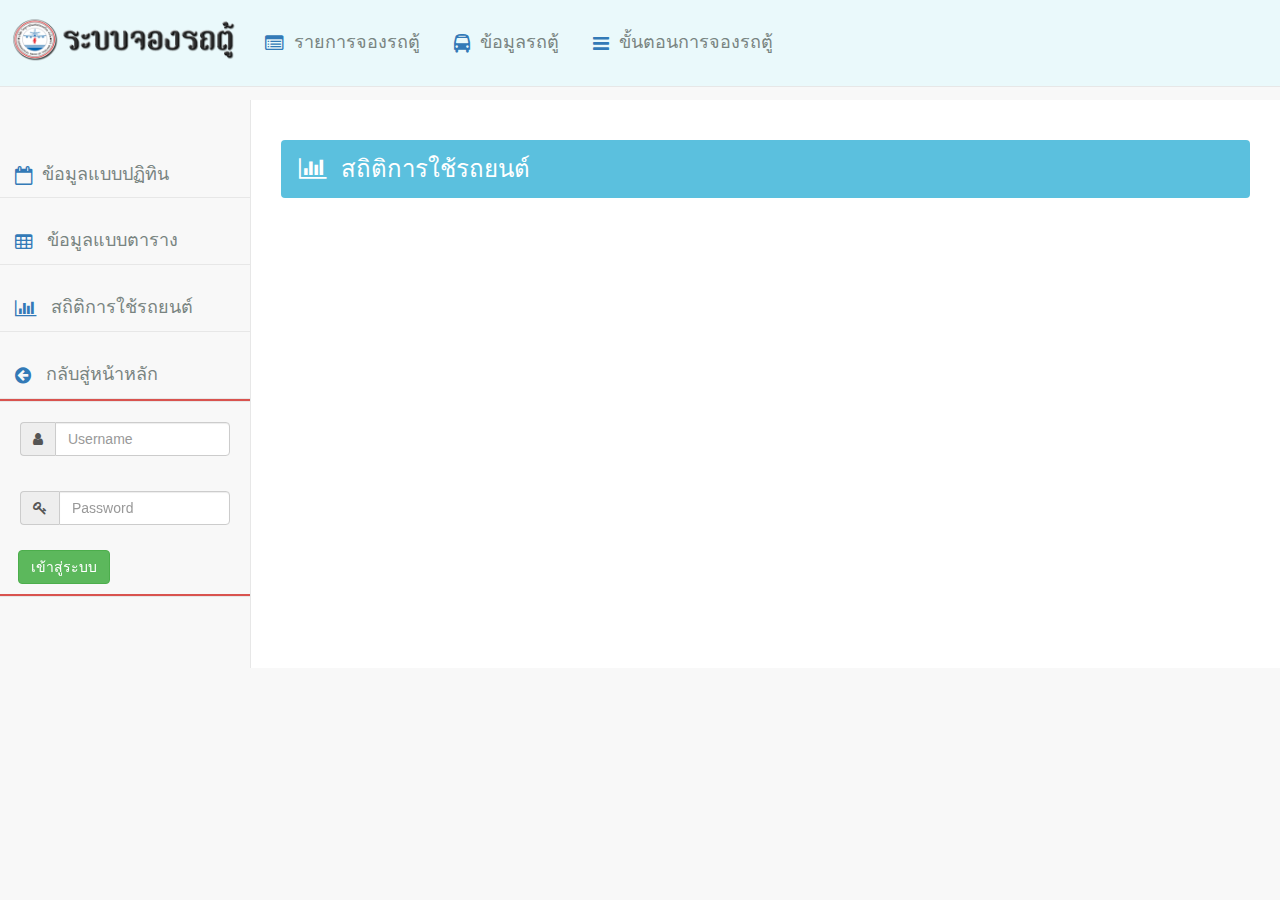
<file: statsvan.html>
<!DOCTYPE html>
<html lang="en">

<head>

    <meta charset="utf-8">
    <meta http-equiv="X-UA-Compatible" content="IE=edge">
    <meta name="viewport" content="width=device-width, initial-scale=1">
    <meta name="description" content="">
    <meta name="author" content="">

    <title>ระบบจองรถตู้-วิทยุการบินเชียงใหม่</title>

    <!-- Bootstrap Core CSS -->
    <link href="css/bootstrap.min.css" rel="stylesheet">

    <!-- Custom CSS -->
    <link href="css/logo-nav.css" rel="stylesheet">
    <link href="css/sb-admin-2.css" rel="stylesheet">
    <link href="css/style.css" rel="stylesheet">

     <!-- Custom Fonts -->
    <link rel="stylesheet" href="https://maxcdn.bootstrapcdn.com/font-awesome/4.5.0/css/font-awesome.min.css">

    <!-- HTML5 Shim and Respond.js IE8 support of HTML5 elements and media queries -->
    <!-- WARNING: Respond.js doesn't work if you view the page via file:// -->
    <!--[if lt IE 9]>
        <script src="https://oss.maxcdn.com/libs/html5shiv/3.7.0/html5shiv.js"></script>
        <script src="https://oss.maxcdn.com/libs/respond.js/1.4.2/respond.min.js"></script>
    <![endif]-->

</head>

<body>

    <div id="wrapper">
    <!-- Navigation -->
    <nav class="navbar navbar-default navbar-fixed-top" role="navigation" style="margin-bottom: 0">
            <!-- Brand and toggle get grouped for better mobile display -->
            <div class="navbar-header">
                <button type="button" class="navbar-toggle" data-toggle="collapse" data-target="#bs-example-navbar-collapse-1">
                    <span class="sr-only">Toggle navigation</span>
                    <span class="icon-bar"></span>
                    <span class="icon-bar"></span>
                    <span class="icon-bar"></span>
                </button>
                <a class="navbar-brand" href="index.html">
                    <img src = "image/band.png" width="250" height="50" >        
                </a>
            </div>
            <!-- Collect the nav links, forms, and other content for toggling -->
            <ul class="nav navbar-top-links navbar-center">

                    <li>
                        <a class="page-scroll" href="bookinglist.html"><i class="fa fa-list-alt fa-lg"></i><font color="#798481" size="4">&nbsp; รายการจองรถตู้</a></font>
                    </li>
                    <li>
                        <a class="page-scroll" href="vandetail.html"><i class="fa fa-bus fa-lg"></i><font color="#798481" size="4">&nbsp; ข้อมูลรถตู้</a></font>
                    </li>
                    <li>
                        <a class="page-scroll" href="vanprocess.html"><i class="fa fa-bars fa-lg"></i><font color="#798481" size="4">&nbsp; ขั้นตอนการจองรถตู้</a></font>
                    </li>
                </ul>

            <!-- /.navbar-collapse -->
        <!-- /.container -->

            <div class="navbar-default sidebar" role="navigation">
                <div class="sidebar-nav navbar-collapse">
                    <ul class="nav" id="side-menu">
                      <li>
                            <a href="viewcalendar.html"><i class="fa fa-calendar-o fa-lg"></i><font color="#798481" size="4">&nbsp; ข้อมูลแบบปฏิทิน</a></font>
                        </li>
                        <br>
                        <li>
                            <a href="viewtable.html"><i class="fa fa-table fa-lg"></i><font color="#798481" size="4"> &nbsp; ข้อมูลแบบตาราง</a></font>
                        </li>
                        <br>
                        <li>
                            <a href="statsvan.html"><i class="fa fa-bar-chart fa-lg"></i><font color="#798481" size="4"> &nbsp; สถิติการใช้รถยนต์</a></font>
                        </li>
                        <br>
                        <li>
                            <a href="index.html"><i class="fa fa-arrow-circle-left fa-lg"></i><font color="#798481" size="4"> &nbsp; กลับสู่หน้าหลัก</a></font>
                        </li>
                        <li class="btn-danger divider" style="height:3px;"></li>  

                            <div class="input-group custom-search-form">
                                  <form role="form" action="#" method="post" name="login">
                                        <div class="form-group input-group">
                                            <span class="input-group-addon"><i class="fa fa-user"></i>
                                            </span>
                                            <input type="text" class="form-control" name="username" placeholder="Username" required>
                                        </div>
                                        
                                        <div class="form-group input-group">
                                            <span class="input-group-addon"><i class="fa fa-key"></i>
                                            </span>
                                            <input type="password" class="form-control" name="password" placeholder="Password" required>
                                        </div>
                                        &nbsp;
                                        <button type="submit" class="btn btn-success ">เข้าสู่ระบบ</button>
                                  
                                    </form>
                            </div>
                             <li class="btn-danger divider" style="height:3px;"></li>  
                    </ul>
                </div>
                <!-- /.sidebar-collapse -->
            </div>
            <!-- /.navbar-static-side -->
        </nav>
    </div>

        <div id="page-wrapper">
            <div class="row">
                <div class="col-lg-12">
                    <h3 class="page-header alert btn-info"><i class="fa fa-bar-chart fa-fw"></i>&nbsp; สถิติการใช้รถยนต์</h3>
                </div>
                <!-- /.col-lg-12 -->
            </div>
            <!-- /.row -->               
    </div>

    <!-- /#wrapper -->
    </nav>

    <!-- jQuery -->
    <script src="js/jquery.js"></script>

    <!-- Bootstrap Core JavaScript -->
    <script src="js/bootstrap.min.js"></script>

</body>

</html>
</file>
<file: css/style.css>
body {
	background-color: none;
}

.navbar {
   background-color:#EAF9FB;
   background-image: none;
 }

.input-group{
	padding: 10px;
}

.btn btn-default{
	padding: 10px;
}
</file>
<file: fpdf.css>
body {font-family:"Times New Roman",serif}
h1 {font:bold 135% Arial,sans-serif; color:#4000A0; margin-bottom:0.9em}
h2 {font:bold 95% Arial,sans-serif; color:#900000; margin-top:1.5em; margin-bottom:1em}
dl.param dt {text-decoration:underline}
dl.param dd {margin-top:1em; margin-bottom:1em}
dl.param ul {margin-top:1em; margin-bottom:1em}
tt, code, kbd {font-family:"Courier New",Courier,monospace; font-size:82%}
div.source {margin-top:1.4em; margin-bottom:1.3em}
div.source pre {display:table; border:1px solid #24246A; width:100%; margin:0em; font-family:inherit; font-size:100%}
div.source code {display:block; border:1px solid #C5C5EC; background-color:#F0F5FF; padding:6px; color:#000000}
div.doc-source {margin-top:1.4em; margin-bottom:1.3em}
div.doc-source pre {display:table; width:100%; margin:0em; font-family:inherit; font-size:100%}
div.doc-source code {display:block; background-color:#E0E0E0; padding:4px}
.kw {color:#000080; font-weight:bold}
.str {color:#CC0000}
.cmt {color:#008000}
p.demo {text-align:center; margin-top:-0.9em}
a.demo {text-decoration:none; font-weight:bold; color:#0000CC}
a.demo:link {text-decoration:none; font-weight:bold; color:#0000CC}
a.demo:hover {text-decoration:none; font-weight:bold; color:#0000FF}
a.demo:active {text-decoration:none; font-weight:bold; color:#0000FF}
</file>
<file: font/fpdf17/fpdf.css>
body {font-family:"Times New Roman",serif}
h1 {font:bold 135% Arial,sans-serif; color:#4000A0; margin-bottom:0.9em}
h2 {font:bold 100% Arial,sans-serif; color:#900000; margin-top:1.5em}
dl.param dt {text-decoration:underline}
dl.param dd {margin-top:1em; margin-bottom:1em}
dl.param ul {margin-top:1em; margin-bottom:1em}
tt, code, kbd {font-family:"Courier New",Courier,monospace; font-size:82%}
div.source {margin-top:1.4em; margin-bottom:1.3em}
div.source pre {display:table; border:1px solid #24246A; width:100%; margin:0em; font-family:inherit; font-size:100%}
div.source code {display:block; border:1px solid #C5C5EC; background-color:#F0F5FF; padding:6px; color:#000000}
div.doc-source {margin-top:1.4em; margin-bottom:1.3em}
div.doc-source pre {display:table; width:100%; margin:0em; font-family:inherit; font-size:100%}
div.doc-source code {display:block; background-color:#E0E0E0; padding:4px}
.kw {color:#000080; font-weight:bold}
.str {color:#CC0000}
.cmt {color:#008000}
p.demo {text-align:center; margin-top:-0.9em}
a.demo {text-decoration:none; font-weight:bold; color:#0000CC}
a.demo:link {text-decoration:none; font-weight:bold; color:#0000CC}
a.demo:hover {text-decoration:none; font-weight:bold; color:#0000FF}
a.demo:active {text-decoration:none; font-weight:bold; color:#0000FF}
</file>
<file: css/logo-nav.css>
/*!
 * Start Bootstrap - Logo Nav HTML Template (http://startbootstrap.com)
 * Code licensed under the Apache License v2.0.
 * For details, see http://www.apache.org/licenses/LICENSE-2.0.
 */

body {
    padding-top: 70px; /* Required padding for .navbar-fixed-top. Change if height of navigation changes. */
}

.navbar-fixed-top .nav {
    padding: 15px 0;
}

.navbar-fixed-top .navbar-brand {
    padding: 0 15px;
}

@media(min-width:768px) {
    body {
        padding-top: 100px; /* Required padding for .navbar-fixed-top. Change if height of navigation changes. */
    }

    .navbar-fixed-top .navbar-brand {
        padding: 15px 0;
    }
}
</file>
<file: css/sb-admin-2.css>
/*!
 * Start Bootstrap - SB Admin 2 Bootstrap Admin Theme (http://startbootstrap.com)
 * Code licensed under the Apache License v2.0.
 * For details, see http://www.apache.org/licenses/LICENSE-2.0.
 */

body {
    background-color: #f8f8f8;
}

#wrapper {
    width: 100%;
}

#page-wrapper {
    padding: 0 15px;
    min-height: 568px;
    background-color: #fff;
}

@media(min-width:768px) {
    #page-wrapper {
        position: inherit;
        margin: 0 0 0 250px;
        padding: 0 30px;
        border-left: 1px solid #e7e7e7;
    }
}

.navbar-top-links {
    margin-right: 0;
}

.navbar-top-links li {
    display: inline-block;
}

.navbar-top-links li:last-child {
    margin-right: 15px;
}

.navbar-top-links li a {
    padding: 15px;
    min-height: 50px;
}

.navbar-top-links .dropdown-menu li {
    display: block;
}

.navbar-top-links .dropdown-menu li:last-child {
    margin-right: 0;
}

.navbar-top-links .dropdown-menu li a {
    padding: 3px 20px;
    min-height: 0;
}

.navbar-top-links .dropdown-menu li a div {
    white-space: normal;
}

.navbar-top-links .dropdown-messages,
.navbar-top-links .dropdown-tasks,
.navbar-top-links .dropdown-alerts {
    width: 310px;
    min-width: 0;
}

.navbar-top-links .dropdown-messages {
    margin-left: 5px;
}

.navbar-top-links .dropdown-tasks {
    margin-left: -59px;
}

.navbar-top-links .dropdown-alerts {
    margin-left: -123px;
}

.navbar-top-links .dropdown-user {
    right: 0;
    left: auto;
}

.sidebar .sidebar-nav.navbar-collapse {
    padding-right: 0;
    padding-left: 0;
}

.sidebar .sidebar-search {
    padding: 15px;
}

.sidebar ul li {
    border-bottom: 1px solid #e7e7e7;
}

.sidebar ul li a.active {
    background-color: #eee;
}

.sidebar .arrow {
    float: right;
}

.sidebar .fa.arrow:before {
    content: "\f104";
}

.sidebar .active>a>.fa.arrow:before {
    content: "\f107";
}

.sidebar .nav-second-level li,
.sidebar .nav-third-level li {
    border-bottom: 0!important;
}

.sidebar .nav-second-level li a {
    padding-left: 37px;
}

.sidebar .nav-third-level li a {
    padding-left: 52px;
}

@media(min-width:768px) {
    .sidebar {
        z-index: 1;
        position: absolute;
        width: 250px;
        margin-top: 51px;
    }

    .navbar-top-links .dropdown-messages,
    .navbar-top-links .dropdown-tasks,
    .navbar-top-links .dropdown-alerts {
        margin-left: auto;
    }
}

.btn-outline {
    color: inherit;
    background-color: transparent;
    transition: all .5s;
}

.btn-primary.btn-outline {
    color: #428bca;
}

.btn-success.btn-outline {
    color: #5cb85c;
}

.btn-info.btn-outline {
    color: #5bc0de;
}

.btn-warning.btn-outline {
    color: #f0ad4e;
}

.btn-danger.btn-outline {
    color: #d9534f;
}

.btn-primary.btn-outline:hover,
.btn-success.btn-outline:hover,
.btn-info.btn-outline:hover,
.btn-warning.btn-outline:hover,
.btn-danger.btn-outline:hover {
    color: #fff;
}

.chat {
    margin: 0;
    padding: 0;
    list-style: none;
}

.chat li {
    margin-bottom: 10px;
    padding-bottom: 5px;
    border-bottom: 1px dotted #999;
}

.chat li.left .chat-body {
    margin-left: 60px;
}

.chat li.right .chat-body {
    margin-right: 60px;
}

.chat li .chat-body p {
    margin: 0;
}

.panel .slidedown .glyphicon,
.chat .glyphicon {
    margin-right: 5px;
}

.chat-panel .panel-body {
    height: 350px;
    overflow-y: scroll;
}

.login-panel {
    margin-top: 25%;
}

.flot-chart {
    display: block;
    height: 400px;
}

.flot-chart-content {
    width: 100%;
    height: 100%;
}

.dataTables_wrapper {
    position: relative;
    clear: both;
}

table.dataTable thead .sorting,
table.dataTable thead .sorting_asc,
table.dataTable thead .sorting_desc,
table.dataTable thead .sorting_asc_disabled,
table.dataTable thead .sorting_desc_disabled {
    background: 0 0;
}

table.dataTable thead .sorting_asc:after {
    content: "\f0de";
    float: right;
    font-family: fontawesome;
}

table.dataTable thead .sorting_desc:after {
    content: "\f0dd";
    float: right;
    font-family: fontawesome;
}

table.dataTable thead .sorting:after {
    content: "\f0dc";
    float: right;
    font-family: fontawesome;
    color: rgba(50,50,50,.5);
}

.btn-circle {
    width: 30px;
    height: 30px;
    padding: 6px 0;
    border-radius: 15px;
    text-align: center;
    font-size: 12px;
    line-height: 1.428571429;
}

.btn-circle.btn-lg {
    width: 50px;
    height: 50px;
    padding: 10px 16px;
    border-radius: 25px;
    font-size: 18px;
    line-height: 1.33;
}

.btn-circle.btn-xl {
    width: 70px;
    height: 70px;
    padding: 10px 16px;
    border-radius: 35px;
    font-size: 24px;
    line-height: 1.33;
}

.show-grid [class^=col-] {
    padding-top: 10px;
    padding-bottom: 10px;
    border: 1px solid #ddd;
    background-color: #eee!important;
}

.show-grid {
    margin: 15px 0;
}

.huge {
    font-size: 40px;
}

.panel-green {
    border-color: #5cb85c;
}

.panel-green .panel-heading {
    border-color: #5cb85c;
    color: #fff;
    background-color: #5cb85c;
}

.panel-green a {
    color: #5cb85c;
}

.panel-green a:hover {
    color: #3d8b3d;
}

.panel-red {
    border-color: #d9534f;
}

.panel-red .panel-heading {
    border-color: #d9534f;
    color: #fff;
    background-color: #d9534f;
}

.panel-red a {
    color: #d9534f;
}

.panel-red a:hover {
    color: #b52b27;
}

.panel-yellow {
    border-color: #f0ad4e;
}

.panel-yellow .panel-heading {
    border-color: #f0ad4e;
    color: #fff;
    background-color: #f0ad4e;
}

.panel-yellow a {
    color: #f0ad4e;
}

.panel-yellow a:hover {
    color: #df8a13;
}
</file>
